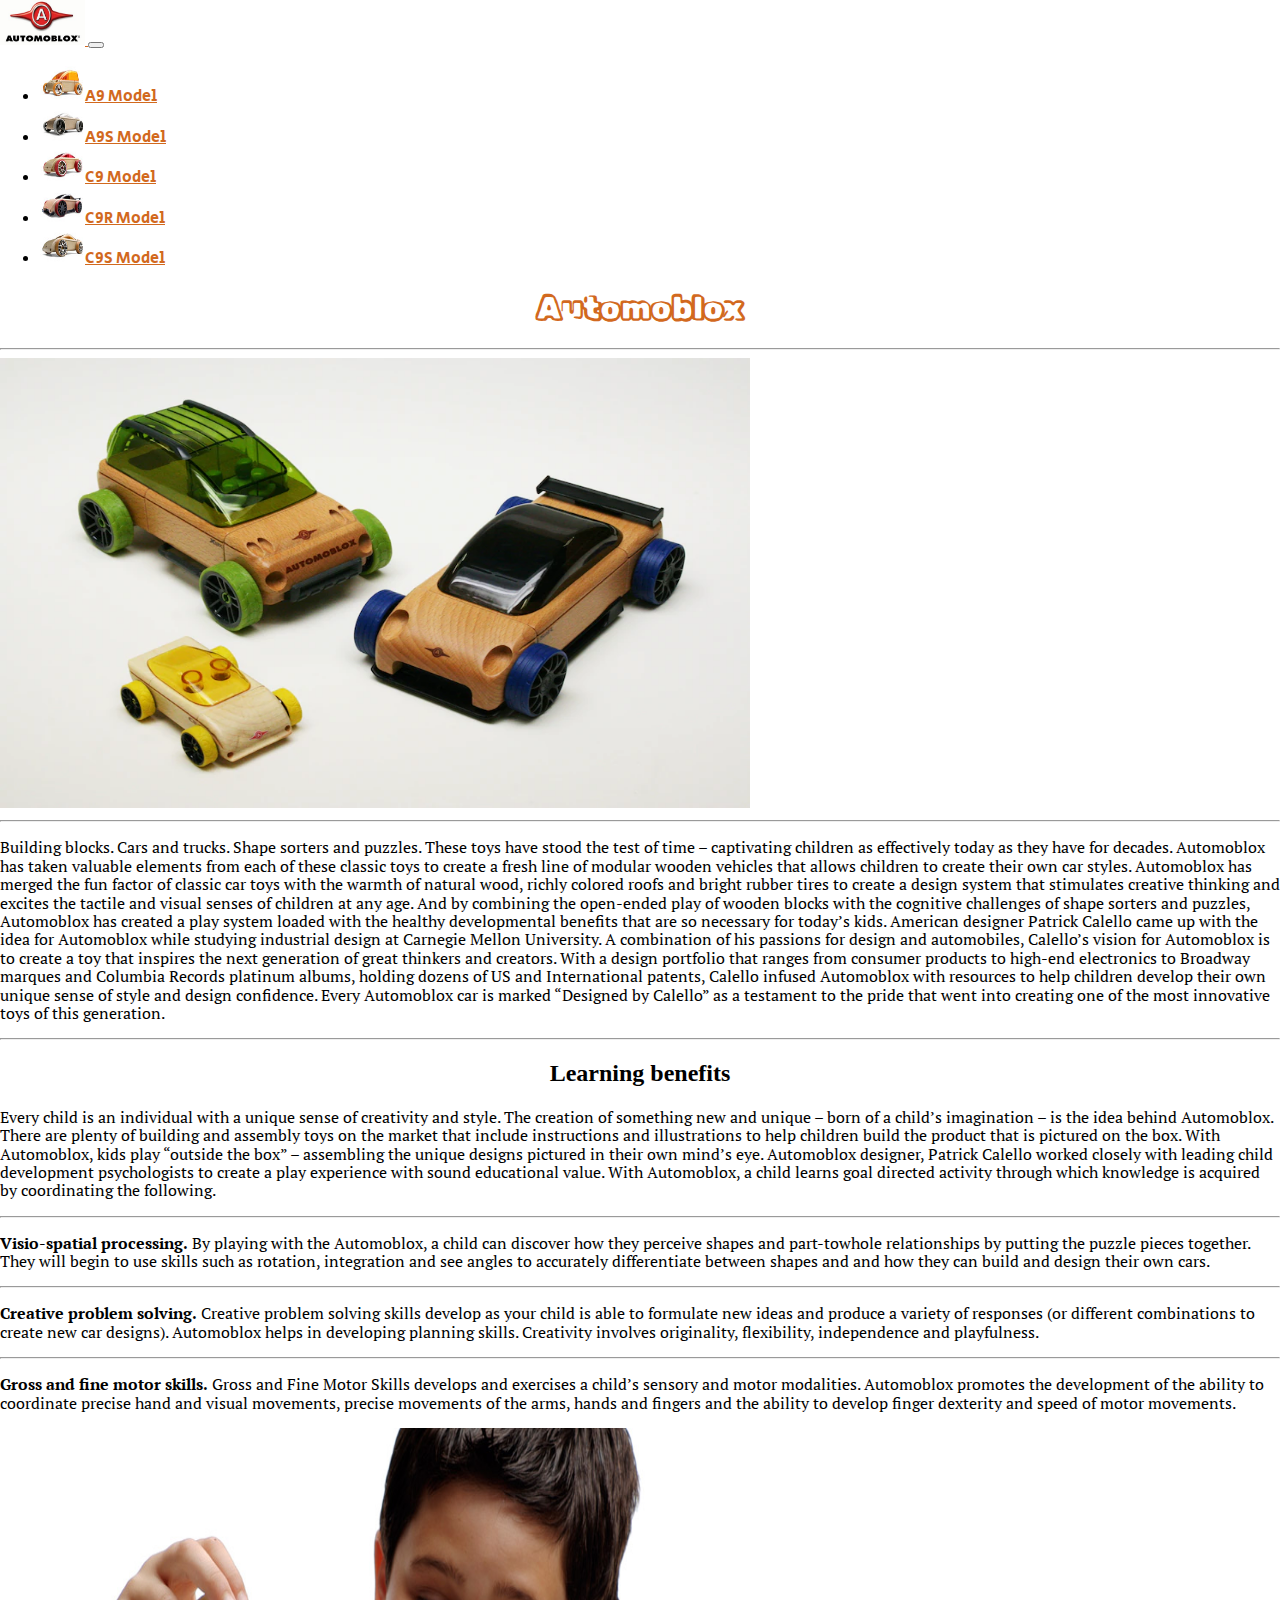
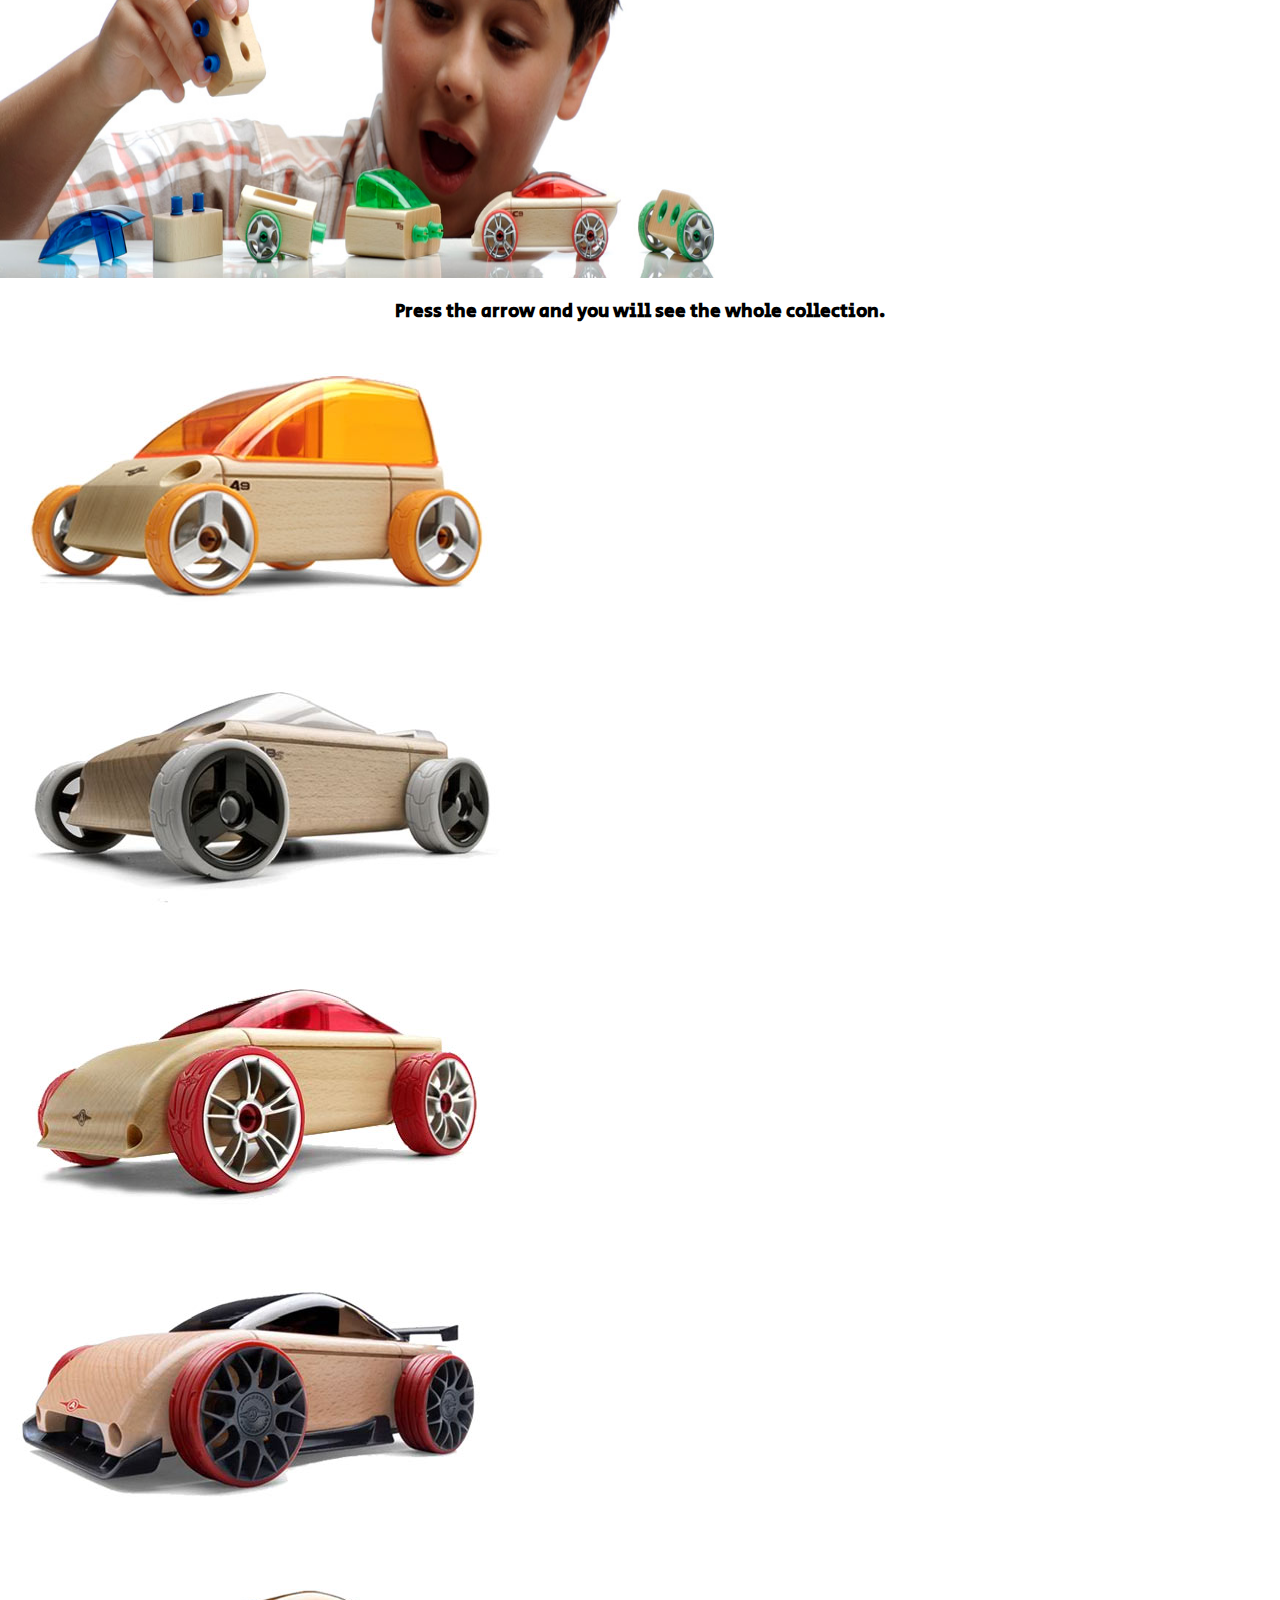
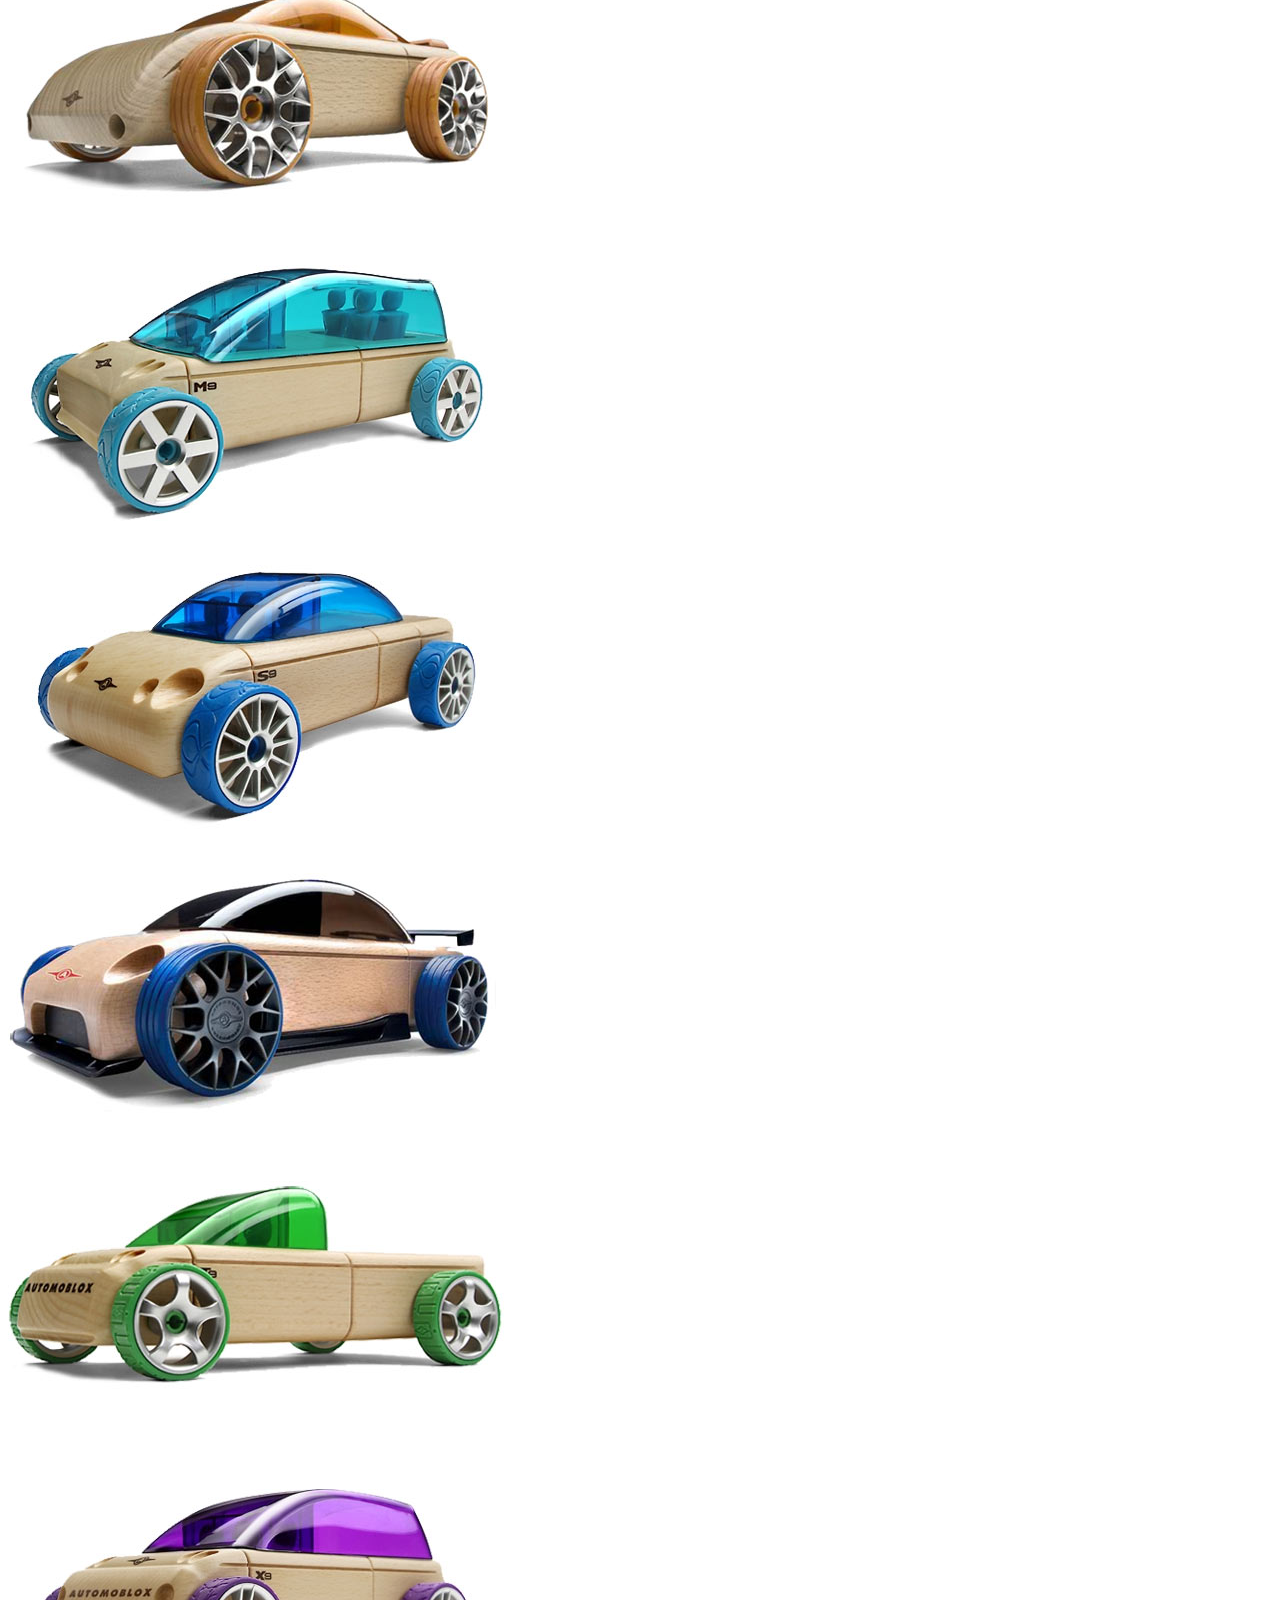
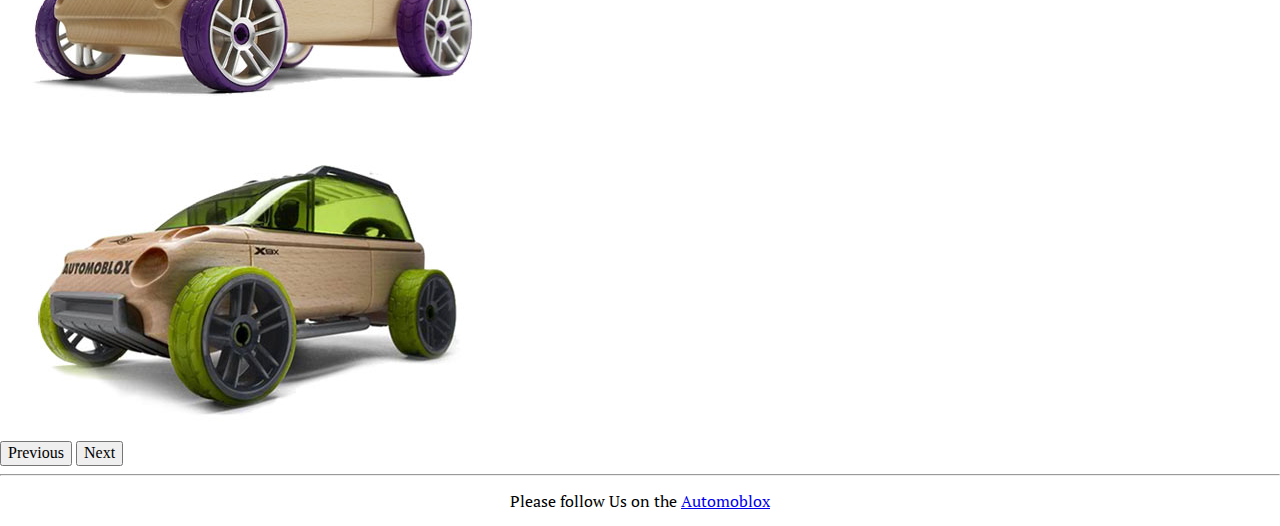
<file: index.html>
<!doctype html>
<html lang="en">
  <head>
    <meta charset="utf-8">
    <meta name="viewport" content="width=device-width, initial-scale=1">
    <title>Automoblox</title>
    <link href="https://cdn.jsdelivr.net/npm/bootstrap@5.2.3/dist/css/bootstrap.min.css" rel="stylesheet" integrity="sha384-rbsA2VBKQhggwzxH7pPCaAqO46MgnOM80zW1RWuH61DGLwZJEdK2Kadq2F9CUG65" crossorigin="anonymous">
    <link rel="stylesheet" href="./css/style.css">
    <link rel="stylesheet" href="./css/normalize.css">
  </head>
  <body>
    <!--Navigation-->
      <nav class="navbar topnav navbar-expand-lg bg-light">
        <div class="container-fluid">
            <a class="navbar-brand" href="index.html">
                <img src="./images/automoblox_logo.jpg" alt="logo" width="85" height="45" class="d-inline-block align-text-top">
            </a>
          <button class="navbar-toggler" type="button" data-bs-toggle="collapse" data-bs-target="#navbarSupportedContent" aria-controls="navbarSupportedContent" aria-expanded="false" aria-label="Toggle navigation">
            <span class="navbar-toggler-icon"></span>
          </button>
          <div class="collapse navbar-collapse" id="navbarSupportedContent">
            <ul class="navbar-nav me-auto mb-2 mb-lg-0">
              <li class="nav-item">
                <a class="navbar-brand" href="index2.html">
                    <img src="./images/a9_small.jpg" alt="a9 small" width="45" height="35" class="d-inline-block align-text-top">A9 Model
                </a>
              </li>
              <li class="nav-item">
                <a class="navbar-brand" href="index3.html">
                    <img src="./images/a9s_small.jpg" alt="a9s small" width="45" height="35" class="d-inline-block align-text-top">A9S Model
                </a>
              </li>
              <li class="nav-item">
                <a class="navbar-brand" href="index4.html">
                    <img src="./images/c9_small.jpg" alt="c9 small" width="45" height="35" class="d-inline-block align-text-top">C9 Model
                </a>
              </li>
              <li class="nav-item">
                <a class="navbar-brand" href="index5.html">
                        <img src="./images/c9r_small.jpg" alt="c9r small" width="45" height="35" class="d-inline-block align-text-top">C9R Model
                </a>
              </li>
              <li class="nav-item">
                <a class="navbar-brand" href="index6.html">
                        <img src="./images/c9s_small.jpg" alt="c9s small" width="45" height="35" class="d-inline-block align-text-top">C9S Model
                </a>
              </li>
            </ul>
          </div>
        </div>
      </nav>
    <main>
      <!--Main container with content-->
        <div class="container">
          <header></header>
              <h1>Automoblox</h1>
          <div class="row">
              <div class="col">
                  <hr>
                  <img id=image1 src="./images/cars.jpeg.webp" alt="cars">
               </div>
               <div class="col">
                   <hr>
                   <p>Building blocks. Cars and trucks. Shape sorters and puzzles. These toys have stood the test of time – captivating children as effectively today as they have for decades.
                    Automoblox has taken valuable elements from each of these classic toys to create a fresh line of modular wooden vehicles that allows children to create their own car styles.
                    Automoblox has merged the fun factor of classic car toys with the warmth of natural wood, richly colored roofs and bright rubber tires to create a design system that stimulates creative thinking and excites the tactile and visual senses of children at any age. And by combining the open-ended play of wooden blocks with the cognitive challenges of shape sorters and puzzles, Automoblox has created a play system loaded with the healthy developmental benefits that are so necessary for today’s kids.
                    
                    American designer Patrick Calello came up with the idea for Automoblox while studying industrial design at Carnegie Mellon University. A combination of his passions for design and automobiles, Calello’s vision for Automoblox is to create a toy that inspires the next generation of great thinkers and creators.
                    With a design portfolio that ranges from consumer products to high-end electronics to Broadway marques and Columbia Records platinum albums, holding dozens of US and International patents, Calello infused Automoblox with resources to help children develop their own unique sense of style and design confidence. Every Automoblox car is marked <q>Designed by Calello</q> as a testament to the pride that went into creating one of the most innovative toys of this generation.</p>

                    <hr>
               </div>
            </div> 
            <h2>Learning benefits</h2>

            <div class="row">
              <div class="col-6">
                  
                  <p>Every child is an individual with a unique sense of creativity and style. The creation of something new and unique – born of a child’s imagination – is the idea behind Automoblox.
                    There are plenty of building and assembly toys on the market that include instructions and illustrations to help children build the product that is pictured on the box. With Automoblox, kids play “outside the box” – assembling the unique designs pictured in their own mind’s eye.
                    
                    Automoblox designer, Patrick Calello worked closely with leading child development psychologists to create a play experience with sound educational value. With Automoblox, a child learns goal directed activity through which knowledge is acquired by coordinating the following.</p>
                    <hr>
                    <p>
                    <strong>Visio-spatial processing.</strong>
                    By playing with the Automoblox, a child can discover how they perceive shapes and part-towhole relationships by putting the puzzle pieces together. They will begin to use skills such as rotation, integration and see angles to accurately differentiate between shapes and and how they can build and design their own cars.</p>
                    <hr>
                    <p>
                    <strong>Creative problem solving.</strong>
                    Creative problem solving skills develop as your child is able to formulate new ideas and produce a variety of responses (or different combinations to create new car designs). Automoblox helps in developing planning skills. Creativity involves originality, flexibility, independence and playfulness.</p>
                    <hr>
                    <p>
                    <strong>Gross and fine motor skills.</strong>
                    Gross and Fine Motor Skills develops and exercises a child’s sensory and motor modalities. Automoblox promotes the development of the ability to coordinate precise hand and visual movements, precise movements of the arms, hands and fingers and the ability to develop finger dexterity and speed of motor movements.</p>
                </div>
        
              <div class="col-6">
                <img id=image2 src="./images/automoblox-kid.jpg" alt="kids">
              </div>
            </div>
            </div><!--.container-->
            <!--Carousel which will appears on each page-->
            <div class="container">
              <h3>Press the arrow and you will see the whole collection.</h3>
            <div id="carouselExampleControls" class="carousel slide" data-bs-ride="carousel">
              <div class="carousel-inner">
                <div class="carousel-item active">
                  <img src="./images/a9_large.jpg" class="d-block w-100" alt="A9">
                </div>
                <div class="carousel-item">
                  <img src="./images/a9s_large.jpg" class="d-block w-100" alt="A9S">
                </div>
                <div class="carousel-item">
                  <img src="./images/c9_large.jpg" class="d-block w-100" alt="C9">
                </div>
                <div class="carousel-item">
                  <img src="./images/c9r_large.jpg" class="d-block w-100" alt="C9R">
                </div>
                <div class="carousel-item">
                  <img src="./images/c9s_large.jpg" class="d-block w-100" alt="C9S">
                </div>
                <div class="carousel-item">
                  <img src="./images/m9_large.jpg" class="d-block w-100" alt="M9">
                </div>
                <div class="carousel-item">
                  <img src="./images/s9_large.jpg" class="d-block w-100" alt="S9">
                </div>
                <div class="carousel-item">
                  <img src="./images/s9r_large.jpg" class="d-block w-100" alt="S9R">
                </div>
                <div class="carousel-item">
                  <img src="./images/t9_large.jpg" class="d-block w-100" alt="T9">
                </div>
                <div class="carousel-item">
                  <img src="./images/x9_large.jpg" class="d-block w-100" alt="X9">
                </div>
                <div class="carousel-item">
                  <img src="./images/x9x_large.jpg" class="d-block w-100" alt="X9X">
                </div>
              </div>
              <button class="carousel-control-prev" type="button" data-bs-target="#carouselExampleControls" data-bs-slide="prev">
                <span class="carousel-control-prev-icon" aria-hidden="true"></span>
                <span class="visually-hidden">Previous</span>
              </button>
              <button class="carousel-control-next" type="button" data-bs-target="#carouselExampleControls" data-bs-slide="next">
                <span class="carousel-control-next-icon" aria-hidden="true"></span>
                <span class="visually-hidden">Next</span>
              </button>
            </div>
          </div>
    </main> 
    <!--Footer-->
    <footer>
      <hr>
      <p>Please follow Us on the <a href="https://www.brembo.com/en/company/news/automoblox">Automoblox</a></p>
    </footer>  
    <script src="https://cdn.jsdelivr.net/npm/bootstrap@5.2.3/dist/js/bootstrap.bundle.min.js" integrity="sha384-kenU1KFdBIe4zVF0s0G1M5b4hcpxyD9F7jL+jjXkk+Q2h455rYXK/7HAuoJl+0I4" crossorigin="anonymous"></script>
  </body>
</html>
</file>
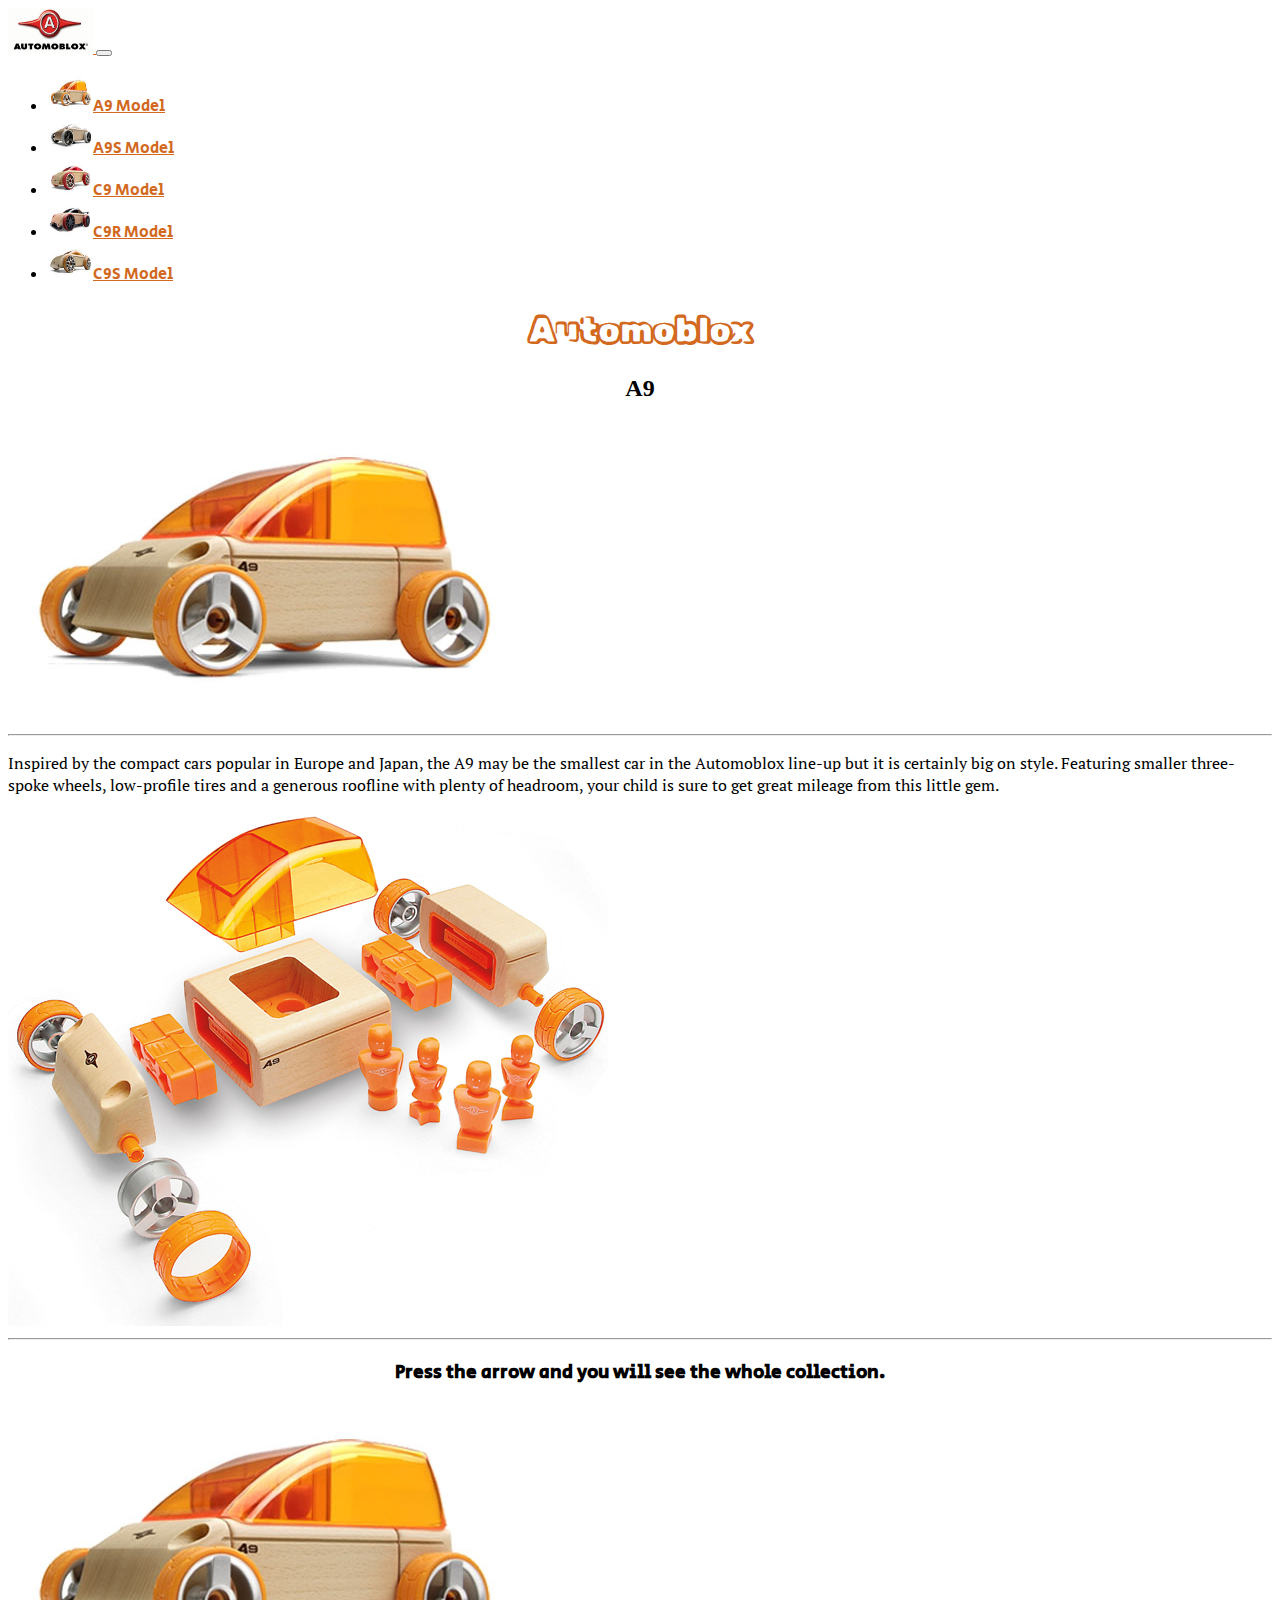
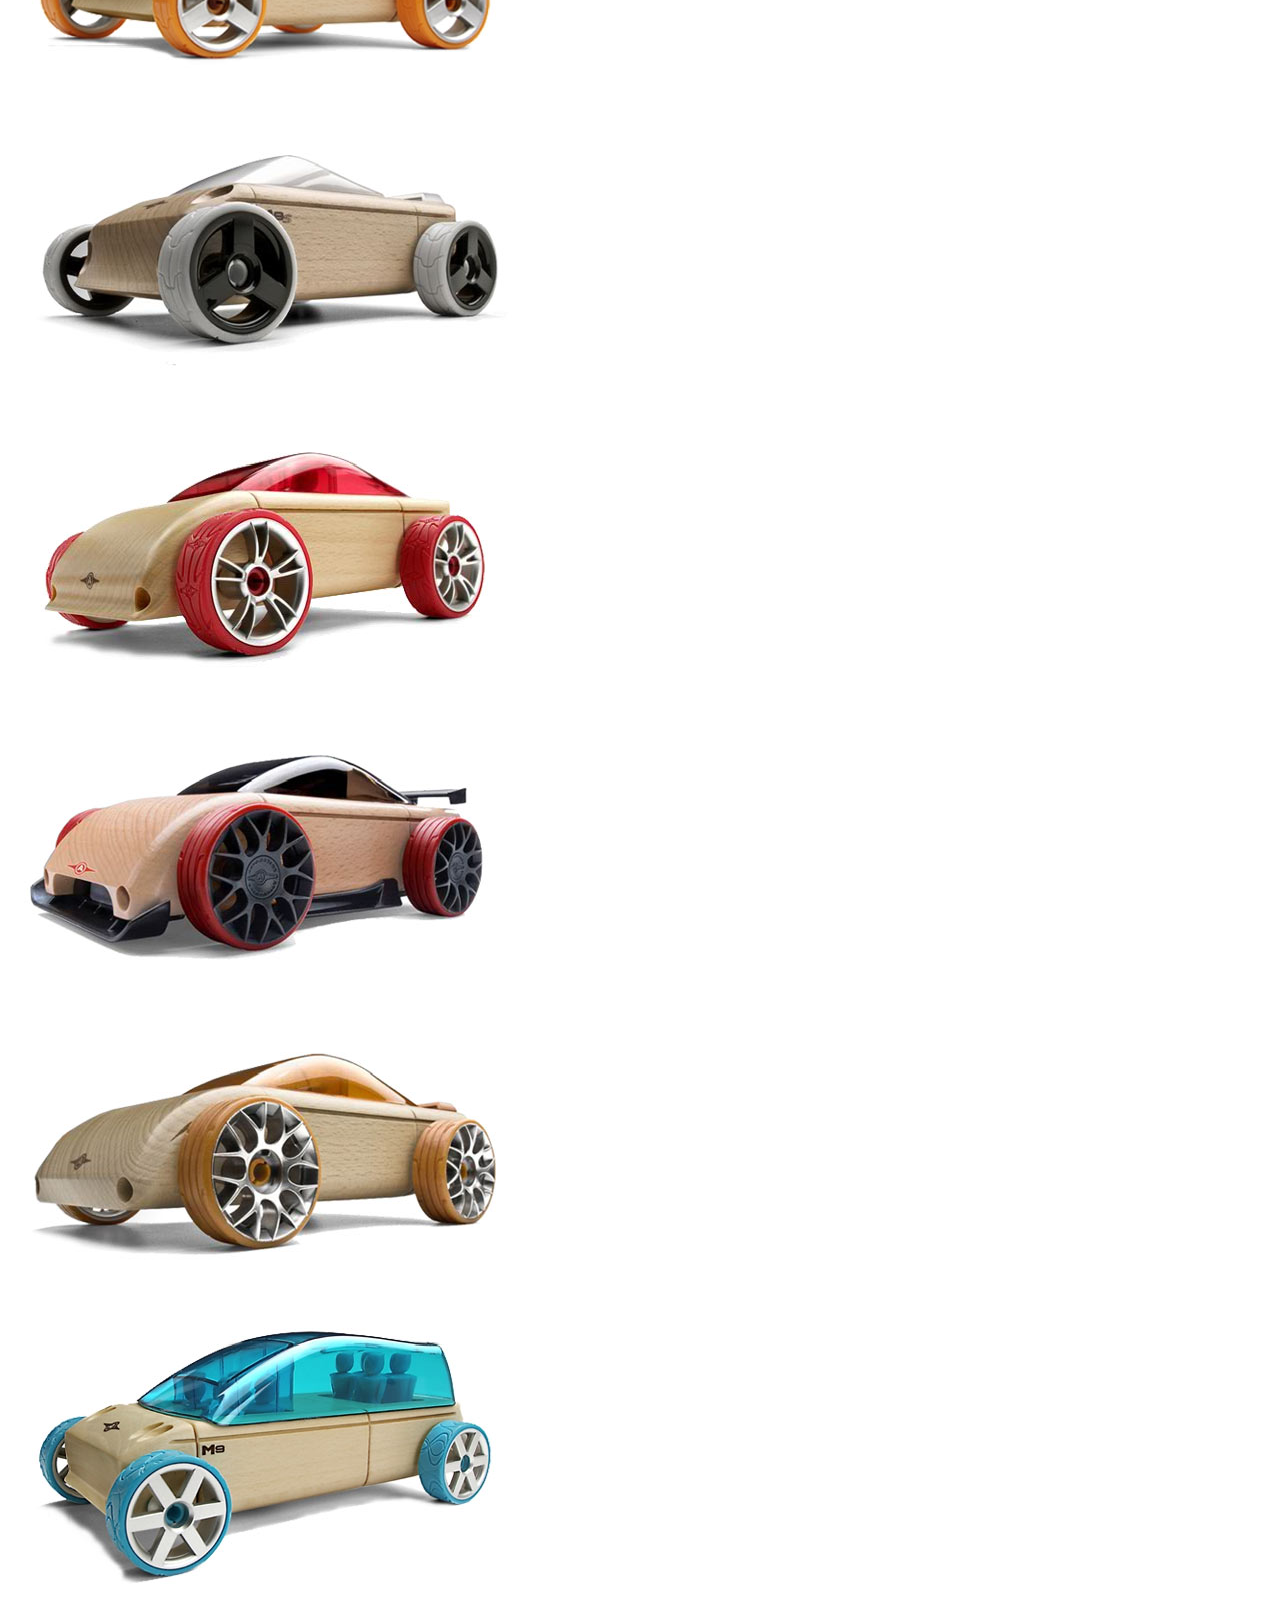
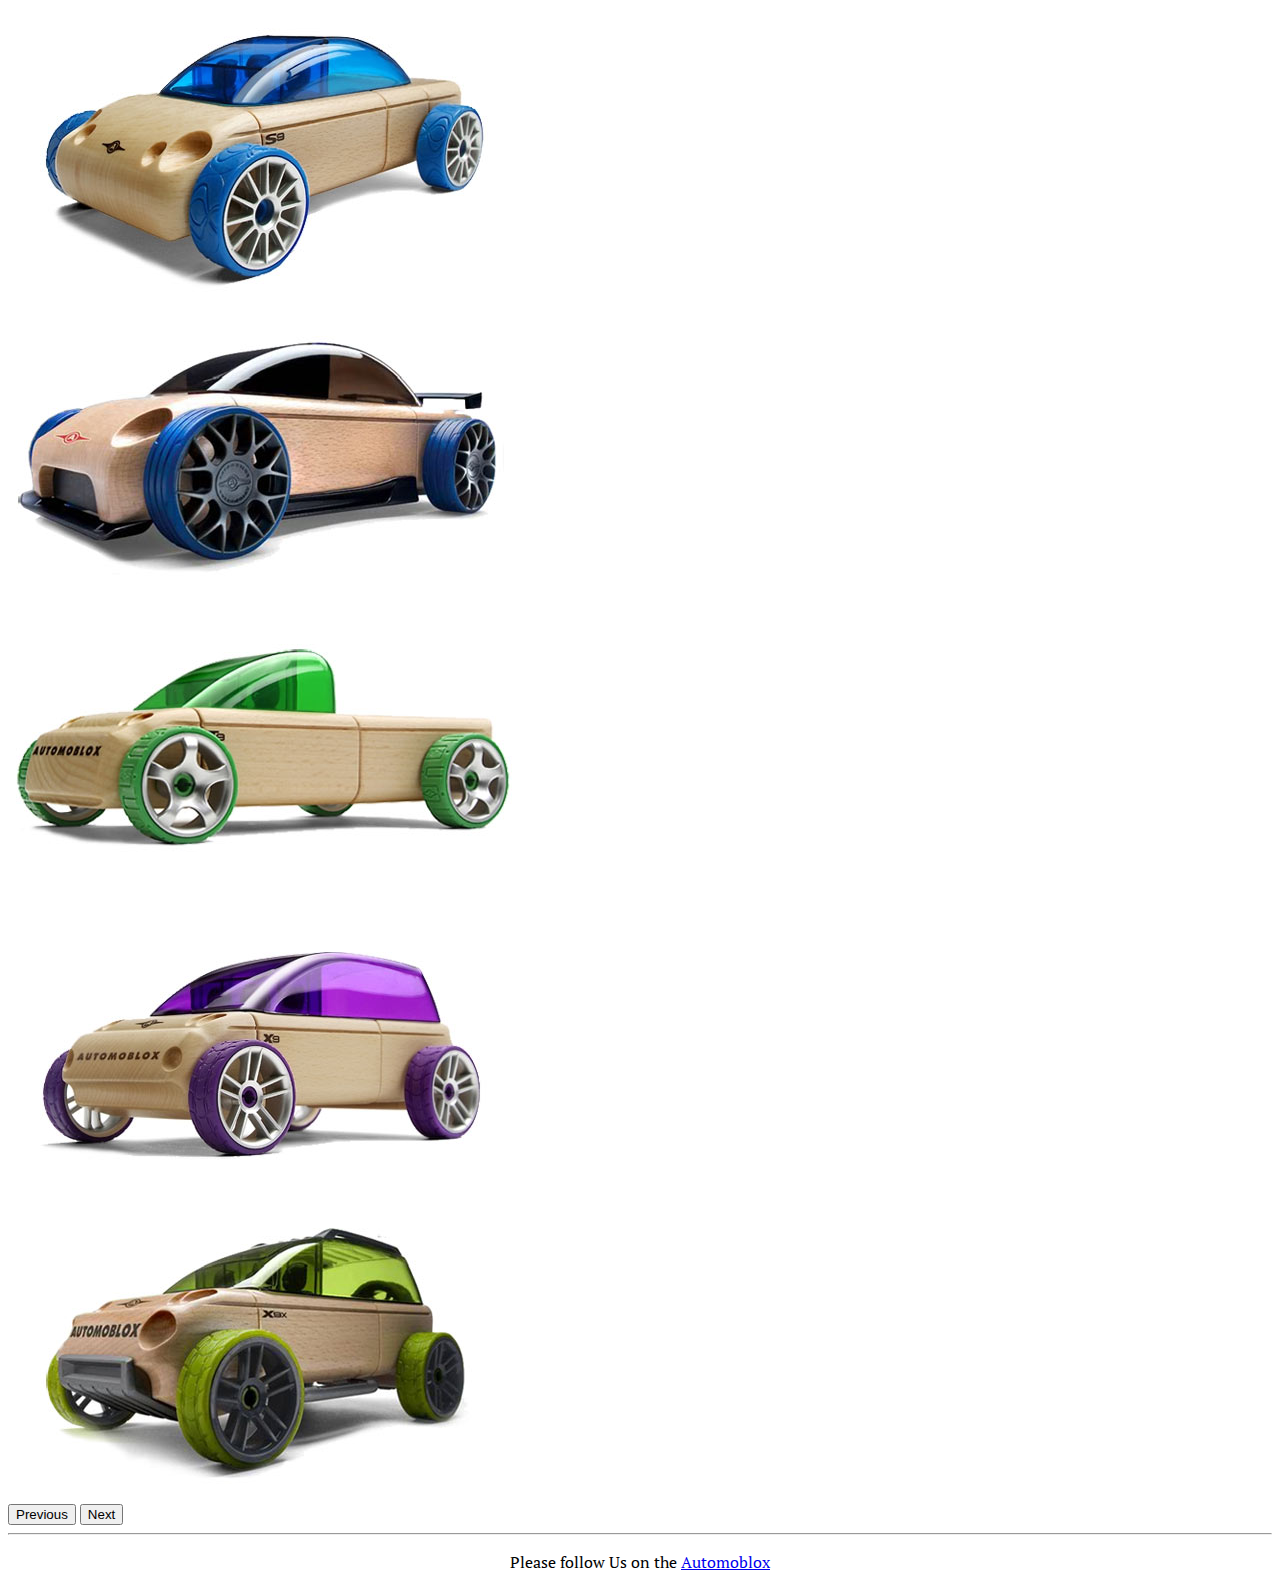
<file: index2.html>
<!doctype html>
<html lang="en">
  <head>
    <meta charset="utf-8">
    <meta name="viewport" content="width=device-width, initial-scale=1">
    <title>Automoblox</title>
    <link href="https://cdn.jsdelivr.net/npm/bootstrap@5.2.3/dist/css/bootstrap.min.css" rel="stylesheet" integrity="sha384-rbsA2VBKQhggwzxH7pPCaAqO46MgnOM80zW1RWuH61DGLwZJEdK2Kadq2F9CUG65" crossorigin="anonymous">
    <link rel="stylesheet" href="./css/style.css">
  </head>
  <body>
    <!--Navigation-->
      <nav class="navbar topnav navbar-expand-lg bg-light">
        <div class="container-fluid">
            <a class="navbar-brand" href="index.html">
                <img src="./images/automoblox_logo.jpg" alt="logo" width="85" height="45" class="d-inline-block align-text-top">
              </a>
          <button class="navbar-toggler" type="button" data-bs-toggle="collapse" data-bs-target="#navbarSupportedContent" aria-controls="navbarSupportedContent" aria-expanded="false" aria-label="Toggle navigation">
            <span class="navbar-toggler-icon"></span>
          </button>
          <div class="collapse navbar-collapse" id="navbarSupportedContent">
            <ul class="navbar-nav me-auto mb-2 mb-lg-0">
              <li class="nav-item">
                <a class="navbar-brand" href="index2.html">
                    <img src="./images/a9_small.jpg" alt="a9 small" width="45" height="35" class="d-inline-block align-text-top">A9 Model
                </a>
              </li>
              <li class="nav-item">
                <a class="navbar-brand" href="index3.html">
                    <img src="./images/a9s_small.jpg" alt="a9s small" width="45" height="35" class="d-inline-block align-text-top">A9S Model
                </a>
              </li>
              <li class="nav-item">
                <a class="navbar-brand" href="index4.html">
                    <img src="./images/c9_small.jpg" alt="c9 small" width="45" height="35" class="d-inline-block align-text-top">C9 Model
                </a>
              </li>
              <li class="nav-item">
                <a class="navbar-brand" href="index5.html">
                        <img src="./images/c9r_small.jpg" alt="c9r small" width="45" height="35" class="d-inline-block align-text-top">C9R Model
                </a>
              </li>
              <li class="nav-item">
                <a class="navbar-brand" href="index6.html">
                        <img src="./images/c9s_small.jpg" alt="c9s small" width="45" height="35" class="d-inline-block align-text-top">C9S Model
                </a>
              </li>
            </ul>
          </div>
        </div>
      </nav>
<!--Main element with main content-->
    <main>
        <div class="container">
          <header></header>
              <h1>Automoblox</h1>
          <div class="row">
              <div class="col">
                  <h2>A9</h2>
                  <img src="./images/a9_large.jpg" alt="A9">
               </div>
               <div class="col">
                   <hr>
                   <p>Inspired by the compact cars popular in Europe and Japan, the A9 may be the smallest car in the Automoblox line-up but it is certainly big on style. Featuring smaller three-spoke wheels, low-profile tires and a generous roofline with plenty of headroom, your child is sure to get great mileage from this little gem.</p>
                   <img src="./images/a9-details.jpg" alt="A9">
                   <hr>
               </div>
            </div> 
            <div class="container">
              <h3>Press the arrow and you will see the whole collection.</h3>
              <div id="carouselExampleControls" class="carousel slide" data-bs-ride="carousel">
                <div class="carousel-inner">
                  <div class="carousel-item active">
                    <img src="./images/a9_large.jpg" class="d-block w-100" alt="A9">
                  </div>
                  <div class="carousel-item">
                    <img src="./images/a9s_large.jpg" class="d-block w-100" alt="A9S">
                  </div>
                  <div class="carousel-item">
                    <img src="./images/c9_large.jpg" class="d-block w-100" alt="C9">
                  </div>
                  <div class="carousel-item">
                    <img src="./images/c9r_large.jpg" class="d-block w-100" alt="C9R">
                  </div>
                  <div class="carousel-item">
                    <img src="./images/c9s_large.jpg" class="d-block w-100" alt="C9S">
                  </div>
                  <div class="carousel-item">
                    <img src="./images/m9_large.jpg" class="d-block w-100" alt="M9">
                  </div>
                  <div class="carousel-item">
                    <img src="./images/s9_large.jpg" class="d-block w-100" alt="S9">
                  </div>
                  <div class="carousel-item">
                    <img src="./images/s9r_large.jpg" class="d-block w-100" alt="S9R">
                  </div>
                  <div class="carousel-item">
                    <img src="./images/t9_large.jpg" class="d-block w-100" alt="T9">
                  </div>
                  <div class="carousel-item">
                    <img src="./images/x9_large.jpg" class="d-block w-100" alt="X9">
                  </div>
                  <div class="carousel-item">
                    <img src="./images/x9x_large.jpg" class="d-block w-100" alt="X9X">
                  </div>
                </div>
                <button class="carousel-control-prev" type="button" data-bs-target="#carouselExampleControls" data-bs-slide="prev">
                  <span class="carousel-control-prev-icon" aria-hidden="true"></span>
                  <span class="visually-hidden">Previous</span>
                </button>
                <button class="carousel-control-next" type="button" data-bs-target="#carouselExampleControls" data-bs-slide="next">
                  <span class="carousel-control-next-icon" aria-hidden="true"></span>
                  <span class="visually-hidden">Next</span>
                </button>
              </div>
            </div>
            </div>
    </main>
    <!--Footer-->
    <footer>
      <hr>
      <p>Please follow Us on the <a href="https://www.brembo.com/en/company/news/automoblox">Automoblox</a></p>
    </footer>    
    <script src="https://cdn.jsdelivr.net/npm/bootstrap@5.2.3/dist/js/bootstrap.bundle.min.js" integrity="sha384-kenU1KFdBIe4zVF0s0G1M5b4hcpxyD9F7jL+jjXkk+Q2h455rYXK/7HAuoJl+0I4" crossorigin="anonymous"></script>
  </body>
</html>
</file>
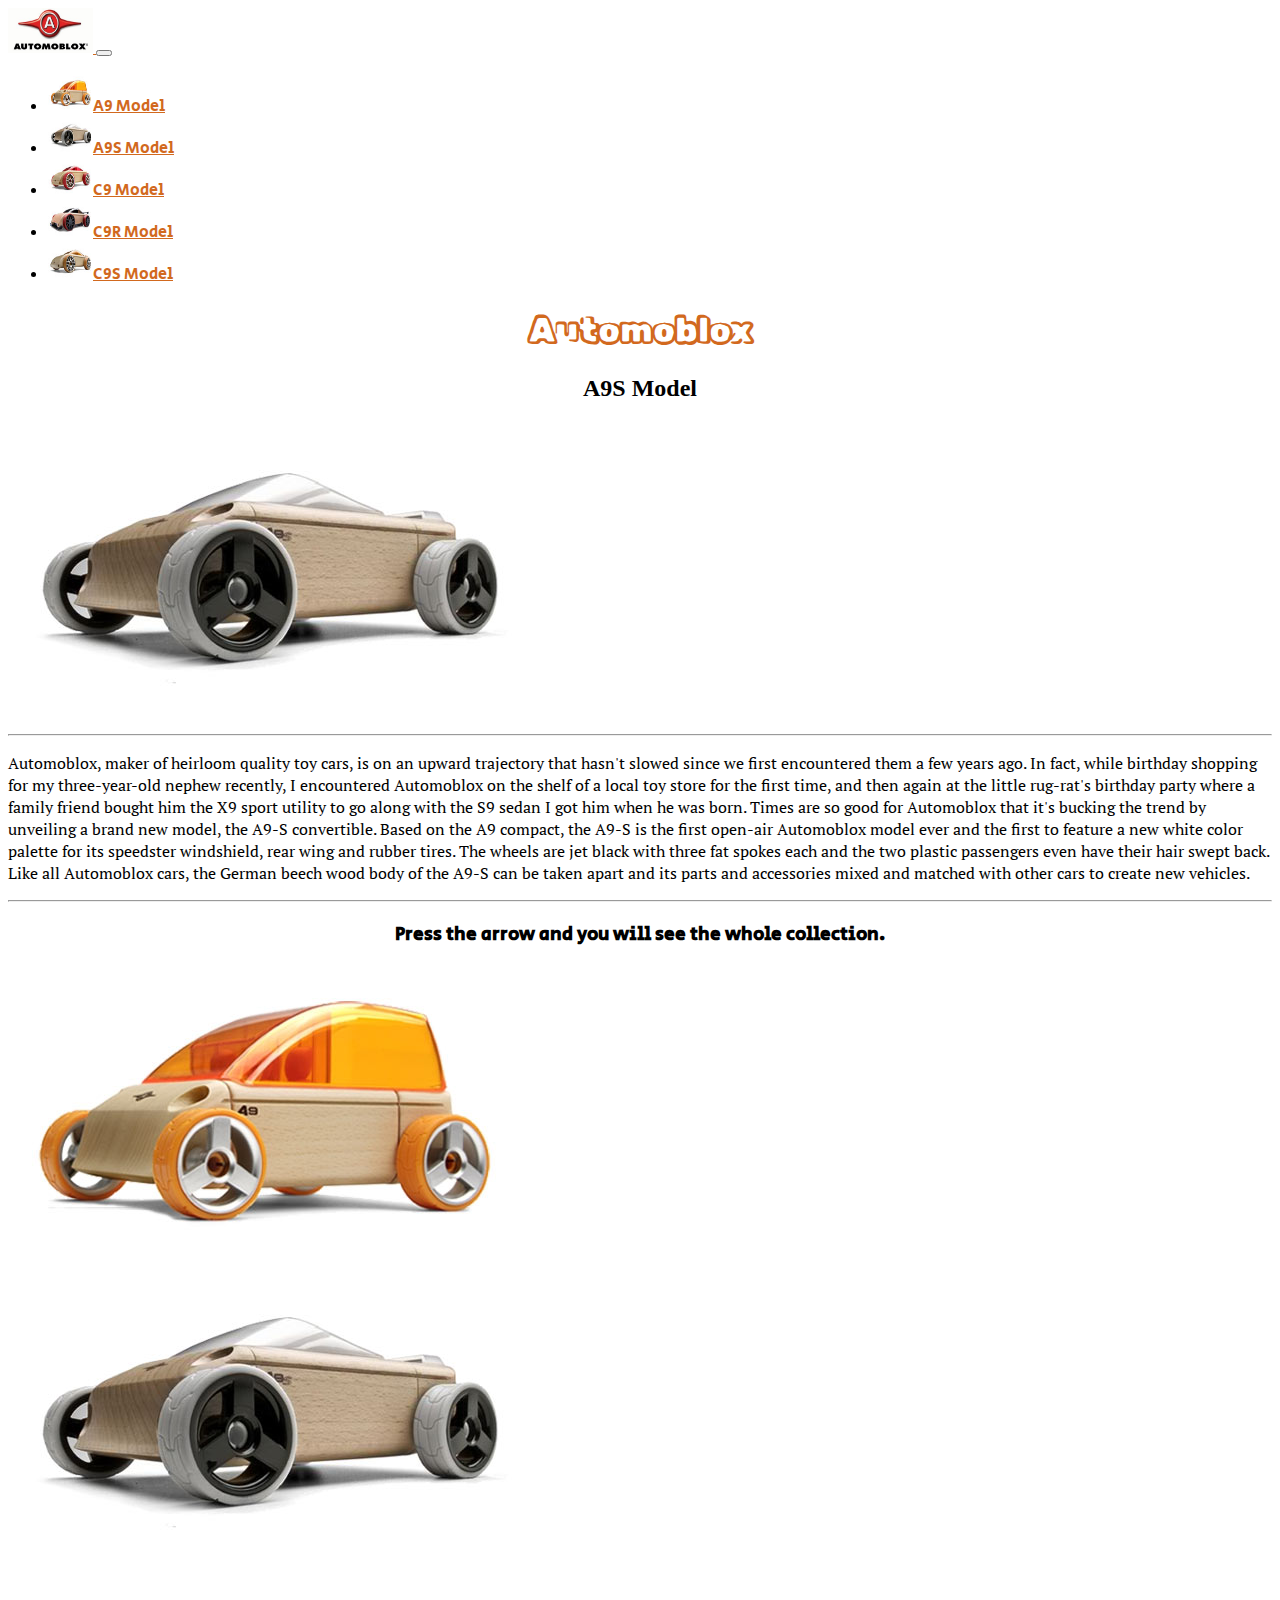
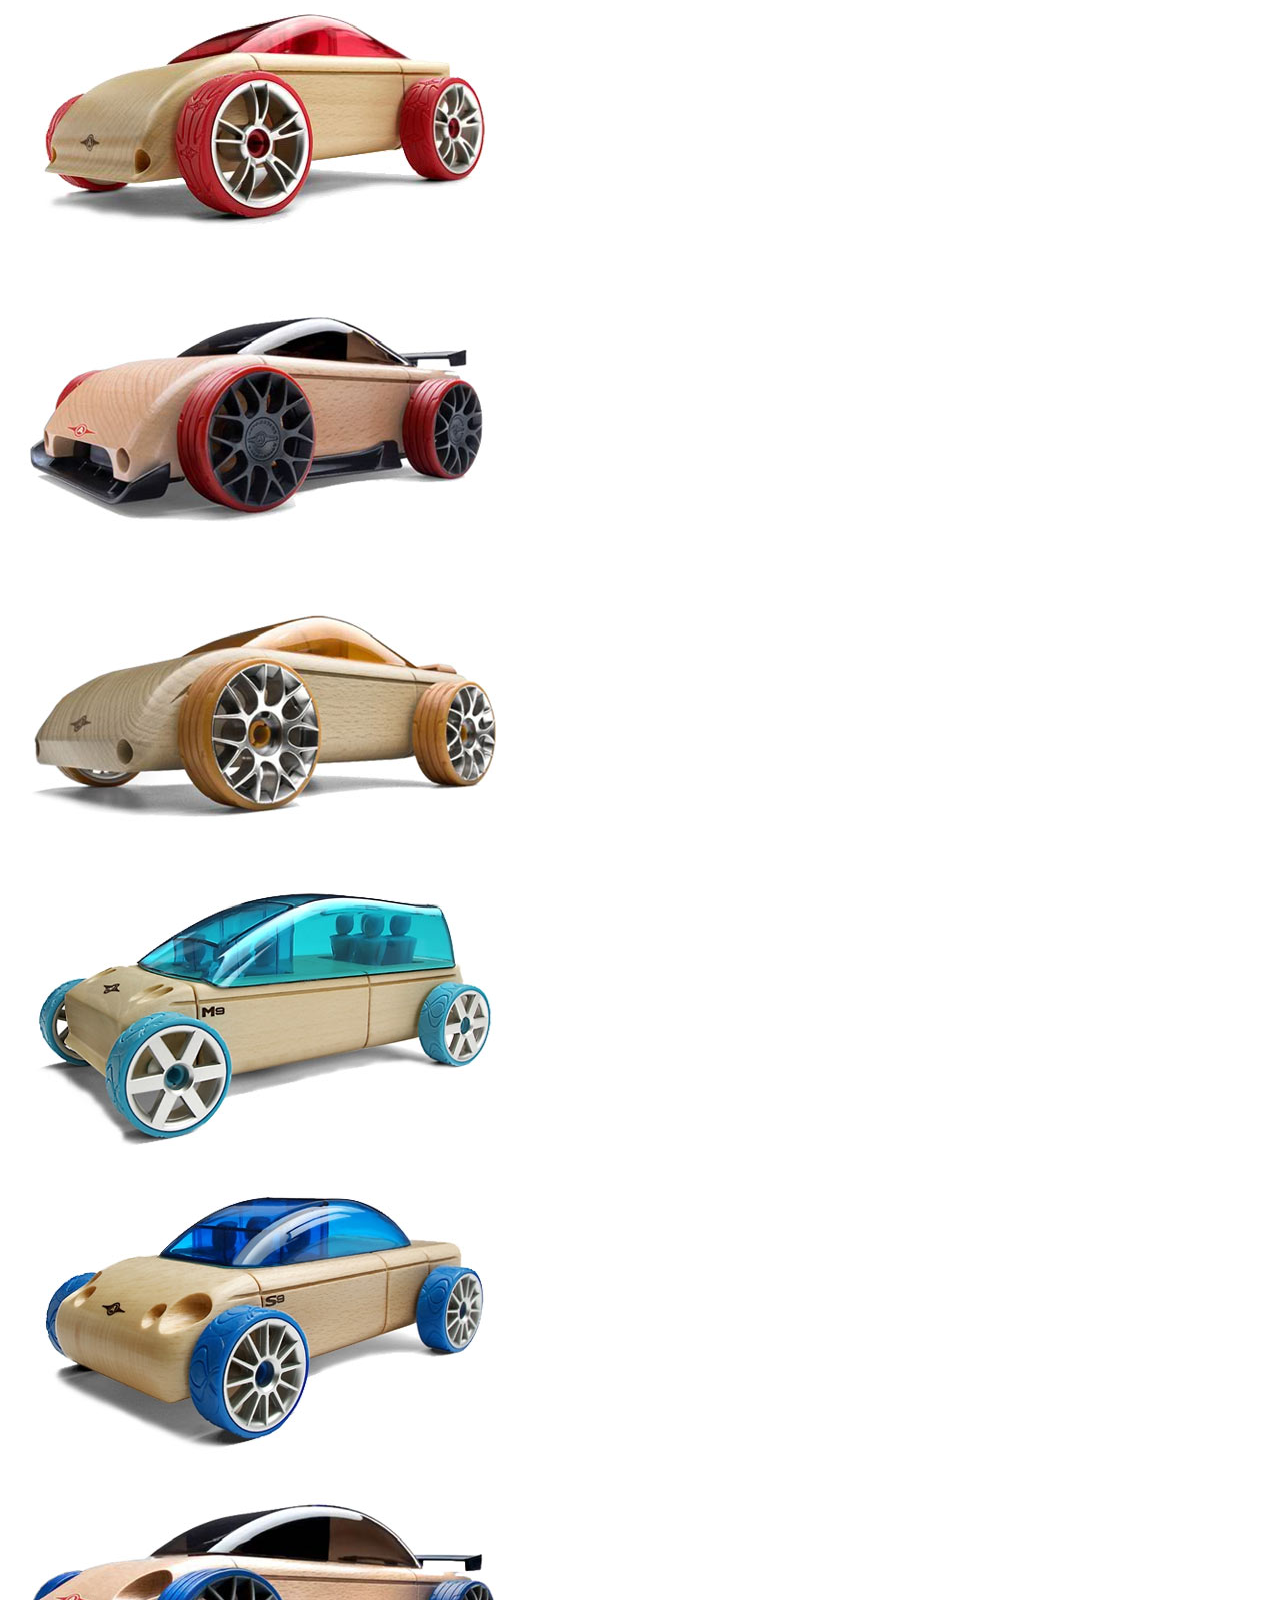
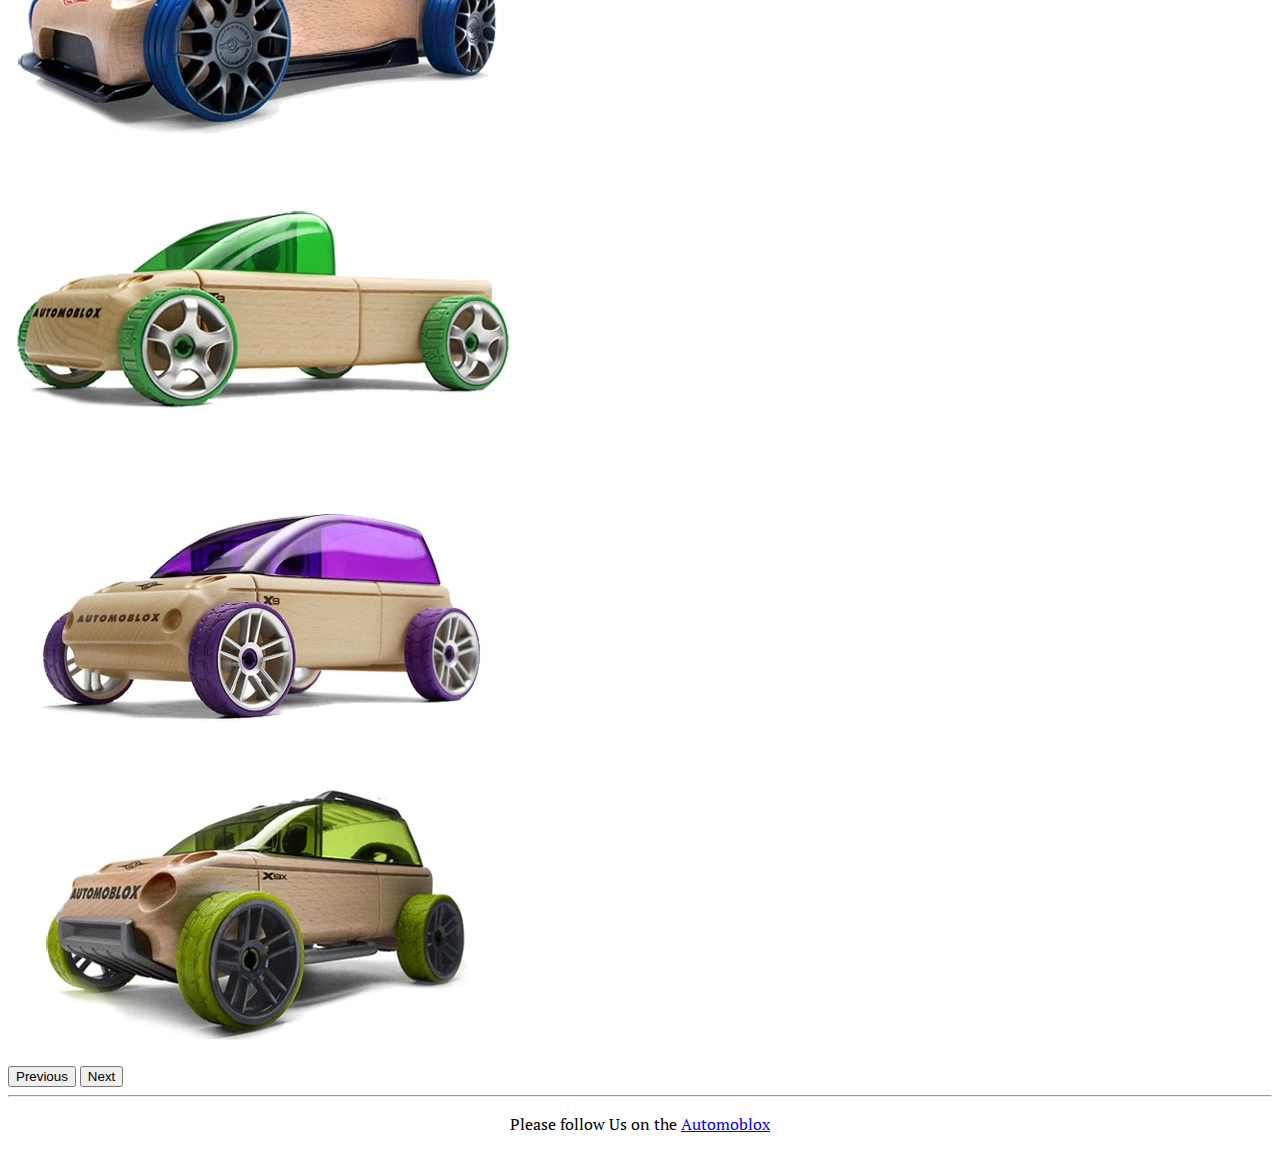
<file: index3.html>
<!doctype html>
<html lang="en">
  <head>
    <meta charset="utf-8">
    <meta name="viewport" content="width=device-width, initial-scale=1">
    <title>Automoblox</title>
    <link href="https://cdn.jsdelivr.net/npm/bootstrap@5.2.3/dist/css/bootstrap.min.css" rel="stylesheet" integrity="sha384-rbsA2VBKQhggwzxH7pPCaAqO46MgnOM80zW1RWuH61DGLwZJEdK2Kadq2F9CUG65" crossorigin="anonymous">
    <link rel="stylesheet" href="./css/style.css">
  </head>
  <body>
    <!--Navigation-->
      <nav class="navbar topnav navbar-expand-lg bg-light">
        <div class="container-fluid">
            <a class="navbar-brand" href="index.html">
                <img src="./images/automoblox_logo.jpg" alt="logo" width="85" height="45" class="d-inline-block align-text-top">
              </a>
          <button class="navbar-toggler" type="button" data-bs-toggle="collapse" data-bs-target="#navbarSupportedContent" aria-controls="navbarSupportedContent" aria-expanded="false" aria-label="Toggle navigation">
            <span class="navbar-toggler-icon"></span>
          </button>
          <div class="collapse navbar-collapse" id="navbarSupportedContent">
            <ul class="navbar-nav me-auto mb-2 mb-lg-0">
              <li class="nav-item">
                <a class="navbar-brand" href="index2.html">
                    <img src="./images/a9_small.jpg" alt="a9 small" width="45" height="35" class="d-inline-block align-text-top">A9 Model
                </a>
              </li>
              <li class="nav-item">
                <a class="navbar-brand" href="index3.html">
                    <img src="./images/a9s_small.jpg" alt="a9s small" width="45" height="35" class="d-inline-block align-text-top">A9S Model
                </a>
              </li>
              <li class="nav-item">
                <a class="navbar-brand" href="index4.html">
                    <img src="./images/c9_small.jpg" alt="c9 small" width="45" height="35" class="d-inline-block align-text-top">C9 Model
                </a>
              </li>
              <li class="nav-item">
                <a class="navbar-brand" href="index5.html">
                        <img src="./images/c9r_small.jpg" alt="c9r small" width="45" height="35" class="d-inline-block align-text-top">C9R Model
                </a>
              </li>
              <li class="nav-item">
                <a class="navbar-brand" href="index6.html">
                        <img src="./images/c9s_small.jpg" alt="c9s small" width="45" height="35" class="d-inline-block align-text-top">C9S Model
                </a>
              </li>
            </ul>
          </div>
        </div>
      </nav>
    <!--Main content-->
    <main>
        <div class="container">
          <header></header>
              <h1>Automoblox</h1>
          <div class="row">
              <div class="col">
                  <h2>A9S Model</h2>
                  <img src="./images/a9s_large.jpg" alt="A9S">
               </div>
               <div class="col">
                   <hr>
                   <p>Automoblox, maker of heirloom quality toy cars, is on an upward trajectory that hasn't slowed since we first encountered them a few years ago. In fact, while birthday shopping for my three-year-old nephew recently, I encountered Automoblox on the shelf of a local toy store for the first time, and then again at the little rug-rat's birthday party where a family friend bought him the X9 sport utility to go along with the S9 sedan I got him when he was born.

                    Times are so good for Automoblox that it's bucking the trend by unveiling a brand new model, the A9-S convertible. Based on the A9 compact, the A9-S is the first open-air Automoblox model ever and the first to feature a new white color palette for its speedster windshield, rear wing and rubber tires. The wheels are jet black with three fat spokes each and the two plastic passengers even have their hair swept back. Like all Automoblox cars, the German beech wood body of the A9-S can be taken apart and its parts and accessories mixed and matched with other cars to create new vehicles.</p>
                   <hr>
               </div>
            </div> 
            <!--Carousel-->
            <div class="container">
              <h3>Press the arrow and you will see the whole collection.</h3>
            <div id="carouselExampleControls" class="carousel slide" data-bs-ride="carousel">
              <div class="carousel-inner">
                <div class="carousel-item active">
                  <img src="./images/a9_large.jpg" class="d-block w-100" alt="A9">
                </div>
                <div class="carousel-item">
                  <img src="./images/a9s_large.jpg" class="d-block w-100" alt="A9S">
                </div>
                <div class="carousel-item">
                  <img src="./images/c9_large.jpg" class="d-block w-100" alt="C9">
                </div>
                <div class="carousel-item">
                  <img src="./images/c9r_large.jpg" class="d-block w-100" alt="C9R">
                </div>
                <div class="carousel-item">
                  <img src="./images/c9s_large.jpg" class="d-block w-100" alt="C9S">
                </div>
                <div class="carousel-item">
                  <img src="./images/m9_large.jpg" class="d-block w-100" alt="M9">
                </div>
                <div class="carousel-item">
                  <img src="./images/s9_large.jpg" class="d-block w-100" alt="S9">
                </div>
                <div class="carousel-item">
                  <img src="./images/s9r_large.jpg" class="d-block w-100" alt="S9R">
                </div>
                <div class="carousel-item">
                  <img src="./images/t9_large.jpg" class="d-block w-100" alt="T9">
                </div>
                <div class="carousel-item">
                  <img src="./images/x9_large.jpg" class="d-block w-100" alt="X9">
                </div>
                <div class="carousel-item">
                  <img src="./images/x9x_large.jpg" class="d-block w-100" alt="X9X">
                </div>
              </div>
              <button class="carousel-control-prev" type="button" data-bs-target="#carouselExampleControls" data-bs-slide="prev">
                <span class="carousel-control-prev-icon" aria-hidden="true"></span>
                <span class="visually-hidden">Previous</span>
              </button>
              <button class="carousel-control-next" type="button" data-bs-target="#carouselExampleControls" data-bs-slide="next">
                <span class="carousel-control-next-icon" aria-hidden="true"></span>
                <span class="visually-hidden">Next</span>
              </button>
            </div>
          </div>
          </div>
    </main>  
    <!--footer-->
    <footer>
      <hr>
      <p>Please follow Us on the <a href="https://www.brembo.com/en/company/news/automoblox">Automoblox</a></p>
    </footer> 
    <script src="https://cdn.jsdelivr.net/npm/bootstrap@5.2.3/dist/js/bootstrap.bundle.min.js" integrity="sha384-kenU1KFdBIe4zVF0s0G1M5b4hcpxyD9F7jL+jjXkk+Q2h455rYXK/7HAuoJl+0I4" crossorigin="anonymous"></script>
  </body>
</html>
</file>
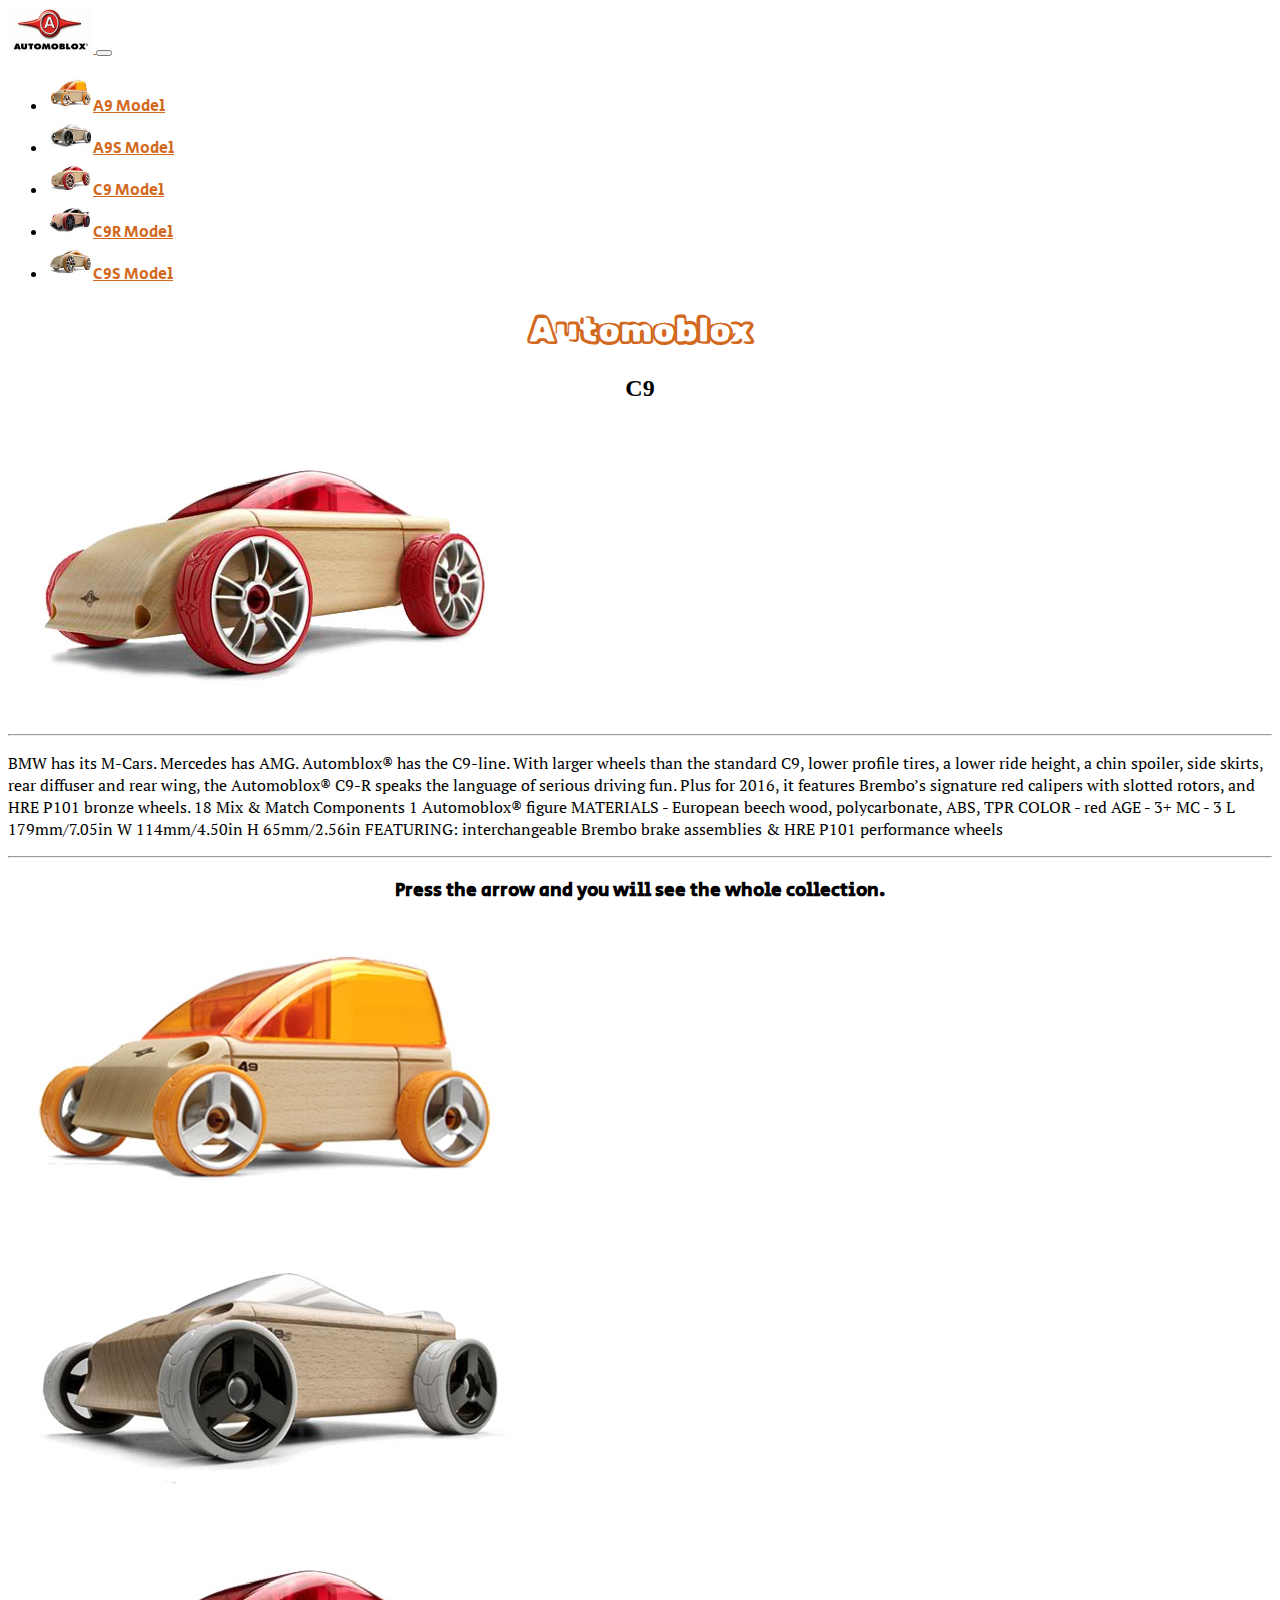
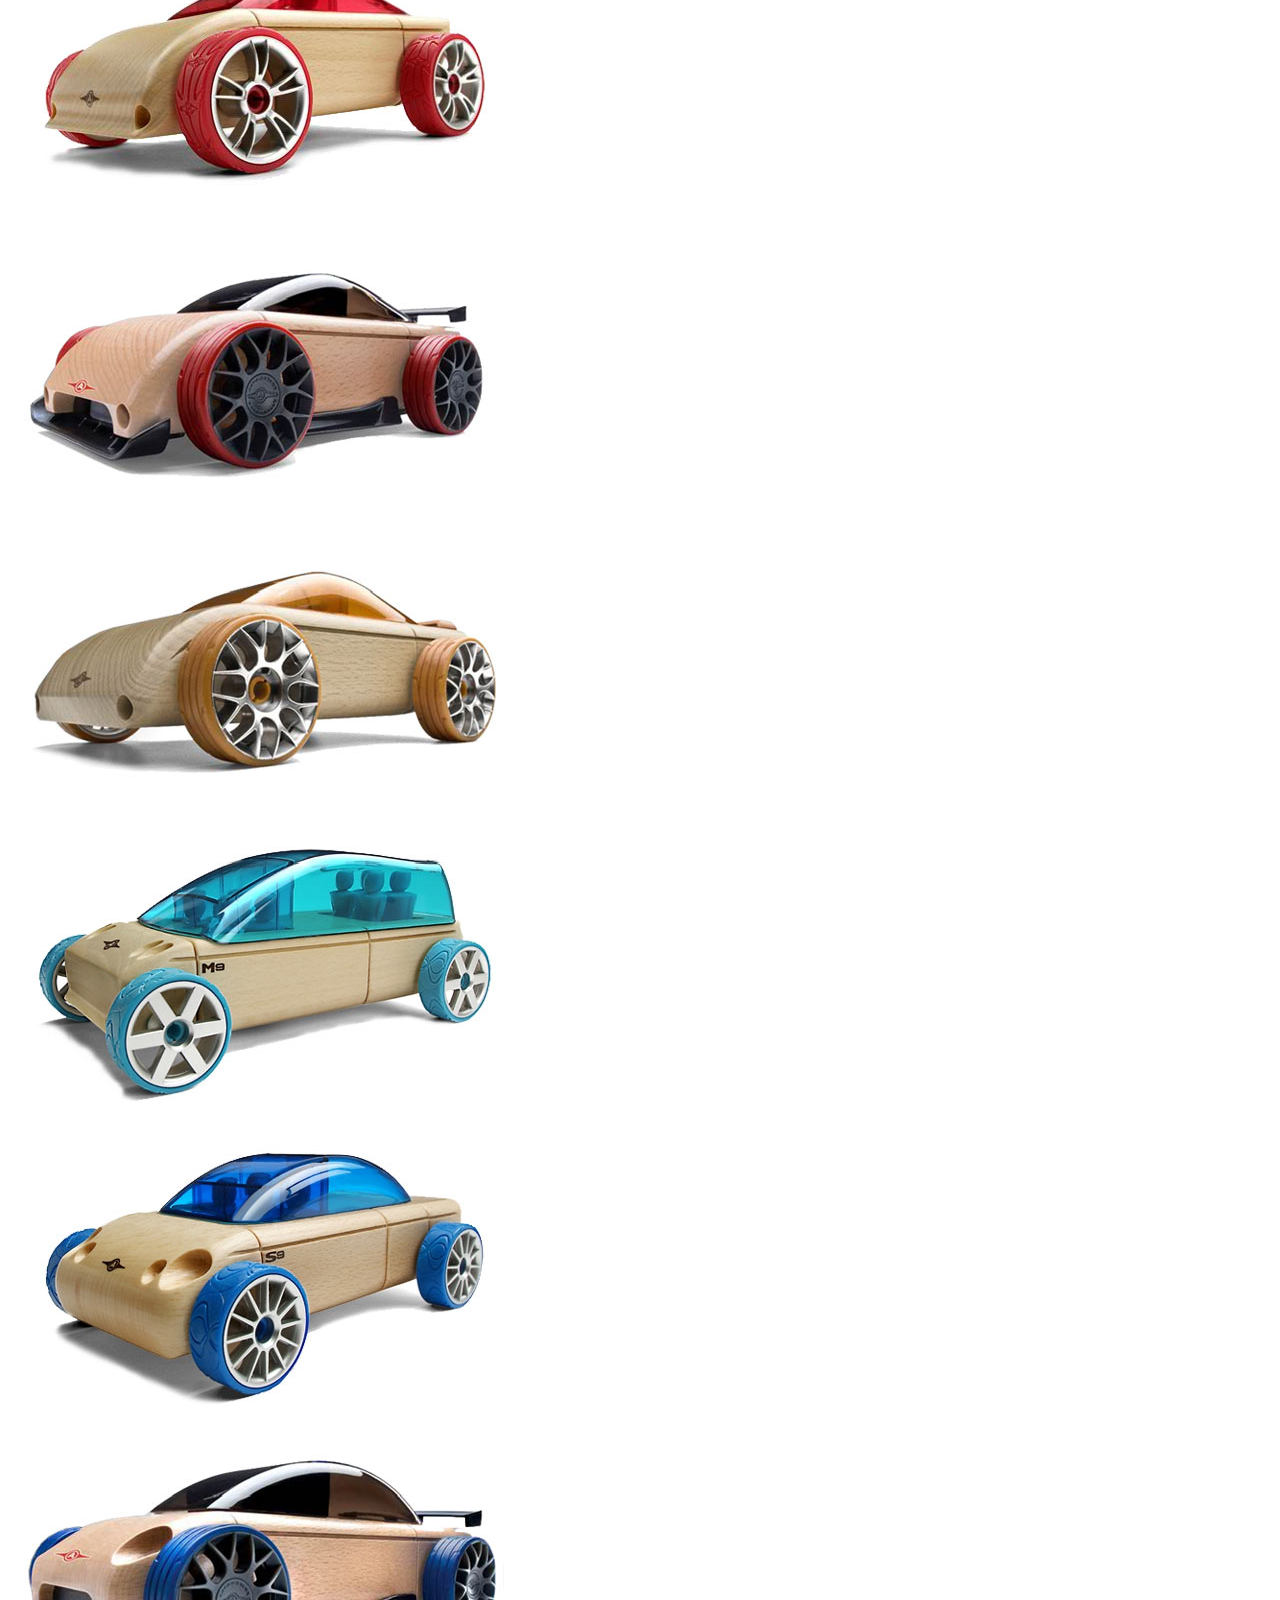
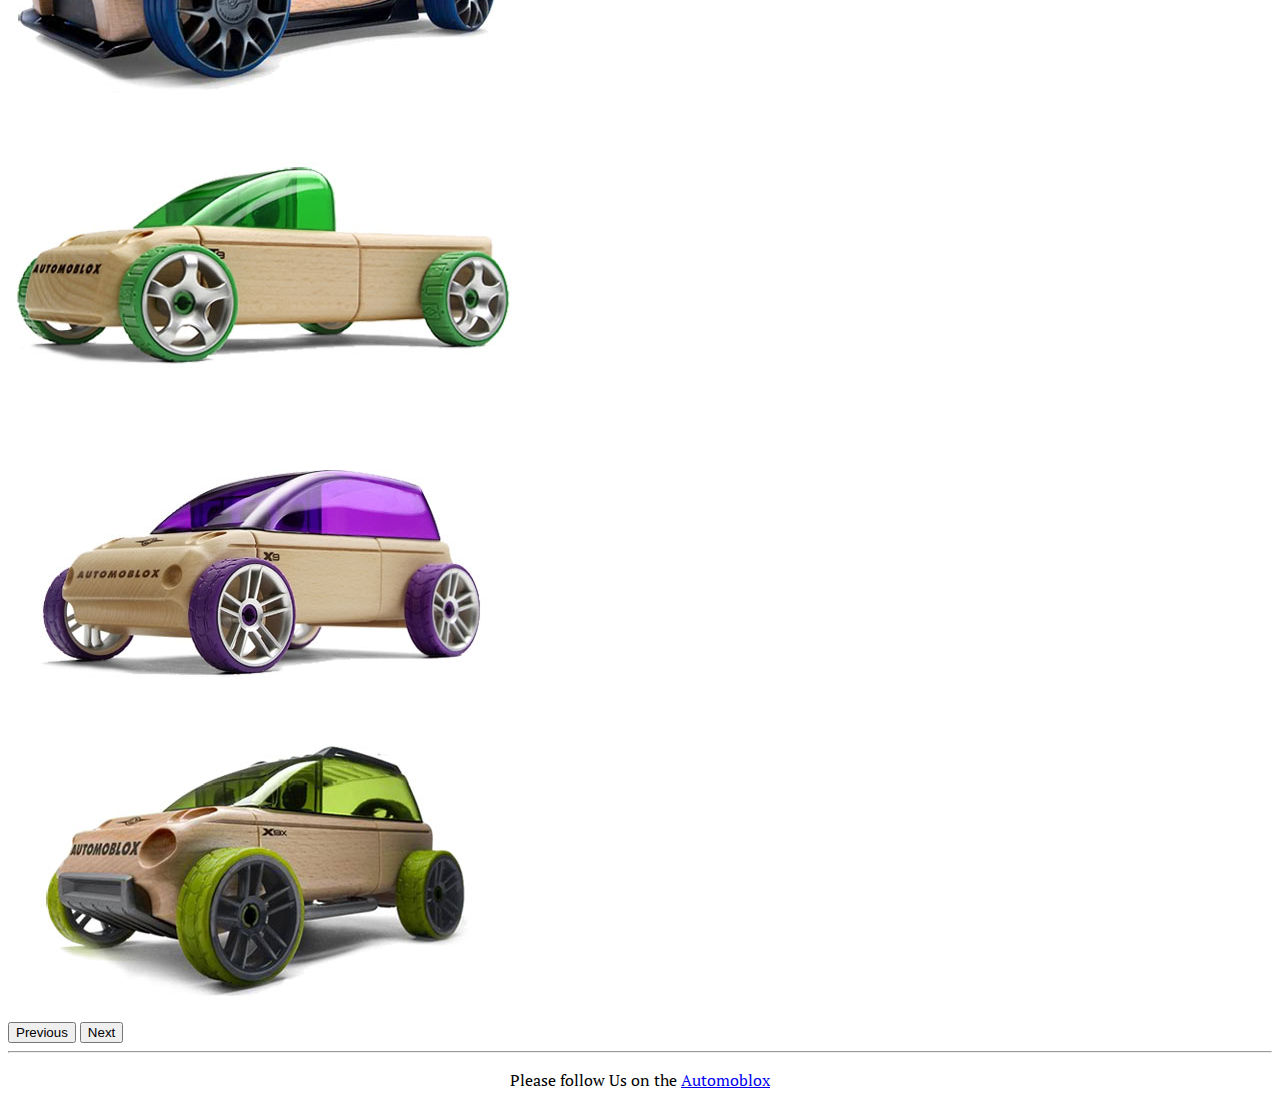
<file: index4.html>
<!doctype html>
<html lang="en">
  <head>
    <meta charset="utf-8">
    <meta name="viewport" content="width=device-width, initial-scale=1">
    <title>Automoblox</title>
    <link href="https://cdn.jsdelivr.net/npm/bootstrap@5.2.3/dist/css/bootstrap.min.css" rel="stylesheet" integrity="sha384-rbsA2VBKQhggwzxH7pPCaAqO46MgnOM80zW1RWuH61DGLwZJEdK2Kadq2F9CUG65" crossorigin="anonymous">
    <link rel="stylesheet" href="./css/style.css">
  </head>
  <body>
    <!--Navigation-->
      <nav class="navbar topnav navbar-expand-lg bg-light">
        <div class="container-fluid">
            <a class="navbar-brand" href="index.html">
                <img src="./images/automoblox_logo.jpg" alt="logo" width="85" height="45" class="d-inline-block align-text-top">
              </a>
          <button class="navbar-toggler" type="button" data-bs-toggle="collapse" data-bs-target="#navbarSupportedContent" aria-controls="navbarSupportedContent" aria-expanded="false" aria-label="Toggle navigation">
            <span class="navbar-toggler-icon"></span>
          </button>
          <div class="collapse navbar-collapse" id="navbarSupportedContent">
            <ul class="navbar-nav me-auto mb-2 mb-lg-0">
              <li class="nav-item">
                <a class="navbar-brand" href="index2.html">
                    <img src="./images/a9_small.jpg" alt="a9 small" width="45" height="35" class="d-inline-block align-text-top">A9 Model
                </a>
              </li>
              <li class="nav-item">
                <a class="navbar-brand" href="index3.html">
                    <img src="./images/a9s_small.jpg" alt="a9s small" width="45" height="35" class="d-inline-block align-text-top">A9S Model
                </a>
              </li>
              <li class="nav-item">
                <a class="navbar-brand" href="index4.html">
                    <img src="./images/c9_small.jpg" alt="c9 small" width="45" height="35" class="d-inline-block align-text-top">C9 Model
                </a>
              </li>
              <li class="nav-item">
                <a class="navbar-brand" href="index5.html">
                        <img src="./images/c9r_small.jpg" alt="c9r small" width="45" height="35" class="d-inline-block align-text-top">C9R 
                           Model
                </a>
              </li>
              <li class="nav-item">
                <a class="navbar-brand" href="index6.html">
                        <img src="./images/c9s_small.jpg" alt="c9s small" width="45" height="35" class="d-inline-block align-text-top">C9S 
                         Model
                </a>
              </li>
            </ul>
          </div>
        </div>
      </nav>
      <!--Main Content-->
    <main>
        <div class="container">
          <header></header>
              <h1>Automoblox</h1>
          <div class="row">
              <div class="col">
                  <h2>C9</h2>
                  <img src="./images/c9_large.jpg" alt="C9 large">
               </div>
               <div class="col">
                   <hr>
                   <p>BMW has its M-Cars. Mercedes has AMG. Automblox® has the C9-line. With larger wheels than the standard C9, lower profile tires, a lower ride height, a chin spoiler, side skirts, rear diffuser and rear wing, the Automoblox® C9-R speaks the language of serious driving fun. Plus for 2016, it features Brembo’s signature red calipers with slotted rotors, and HRE P101 bronze wheels.

                    18 Mix & Match Components 1 Automoblox® figure
                    MATERIALS - European beech wood, polycarbonate, ABS, TPR
                    COLOR - red AGE - 3+ MC - 3
                    L 179mm/7.05in W 114mm/4.50in H 65mm/2.56in
                    
                    FEATURING: interchangeable Brembo brake assemblies & HRE P101 performance wheels</p>
                    <hr>
               </div>
            </div> 
            <!--Carousel-->
            <div class="container">
              <h3>Press the arrow and you will see the whole collection.</h3>
            <div id="carouselExampleControls" class="carousel slide" data-bs-ride="carousel">
              <div class="carousel-inner">
                <div class="carousel-item active">
                  <img src="./images/a9_large.jpg" class="d-block w-100" alt="A9">
                </div>
                <div class="carousel-item">
                  <img src="./images/a9s_large.jpg" class="d-block w-100" alt="A9S">
                </div>
                <div class="carousel-item">
                  <img src="./images/c9_large.jpg" class="d-block w-100" alt="C9">
                </div>
                <div class="carousel-item">
                  <img src="./images/c9r_large.jpg" class="d-block w-100" alt="C9R">
                </div>
                <div class="carousel-item">
                  <img src="./images/c9s_large.jpg" class="d-block w-100" alt="C9S">
                </div>
                <div class="carousel-item">
                  <img src="./images/m9_large.jpg" class="d-block w-100" alt="M9">
                </div>
                <div class="carousel-item">
                  <img src="./images/s9_large.jpg" class="d-block w-100" alt="S9">
                </div>
                <div class="carousel-item">
                  <img src="./images/s9r_large.jpg" class="d-block w-100" alt="S9R">
                </div>
                <div class="carousel-item">
                  <img src="./images/t9_large.jpg" class="d-block w-100" alt="T9">
                </div>
                <div class="carousel-item">
                  <img src="./images/x9_large.jpg" class="d-block w-100" alt="X9">
                </div>
                <div class="carousel-item">
                  <img src="./images/x9x_large.jpg" class="d-block w-100" alt="X9X">
                </div>
              </div>
              <button class="carousel-control-prev" type="button" data-bs-target="#carouselExampleControls" data-bs-slide="prev">
                <span class="carousel-control-prev-icon" aria-hidden="true"></span>
                <span class="visually-hidden">Previous</span>
              </button>
              <button class="carousel-control-next" type="button" data-bs-target="#carouselExampleControls" data-bs-slide="next">
                <span class="carousel-control-next-icon" aria-hidden="true"></span>
                <span class="visually-hidden">Next</span>
              </button>
            </div>
          </div>
        </div>
    </main> 
    <!--footer-->
    <footer>
      <hr>
      <p>Please follow Us on the <a href="https://www.brembo.com/en/company/news/automoblox">Automoblox</a></p>
    </footer>   
    <script src="https://cdn.jsdelivr.net/npm/bootstrap@5.2.3/dist/js/bootstrap.bundle.min.js" integrity="sha384-kenU1KFdBIe4zVF0s0G1M5b4hcpxyD9F7jL+jjXkk+Q2h455rYXK/7HAuoJl+0I4" crossorigin="anonymous"></script>
  </body>
</html>
</file>
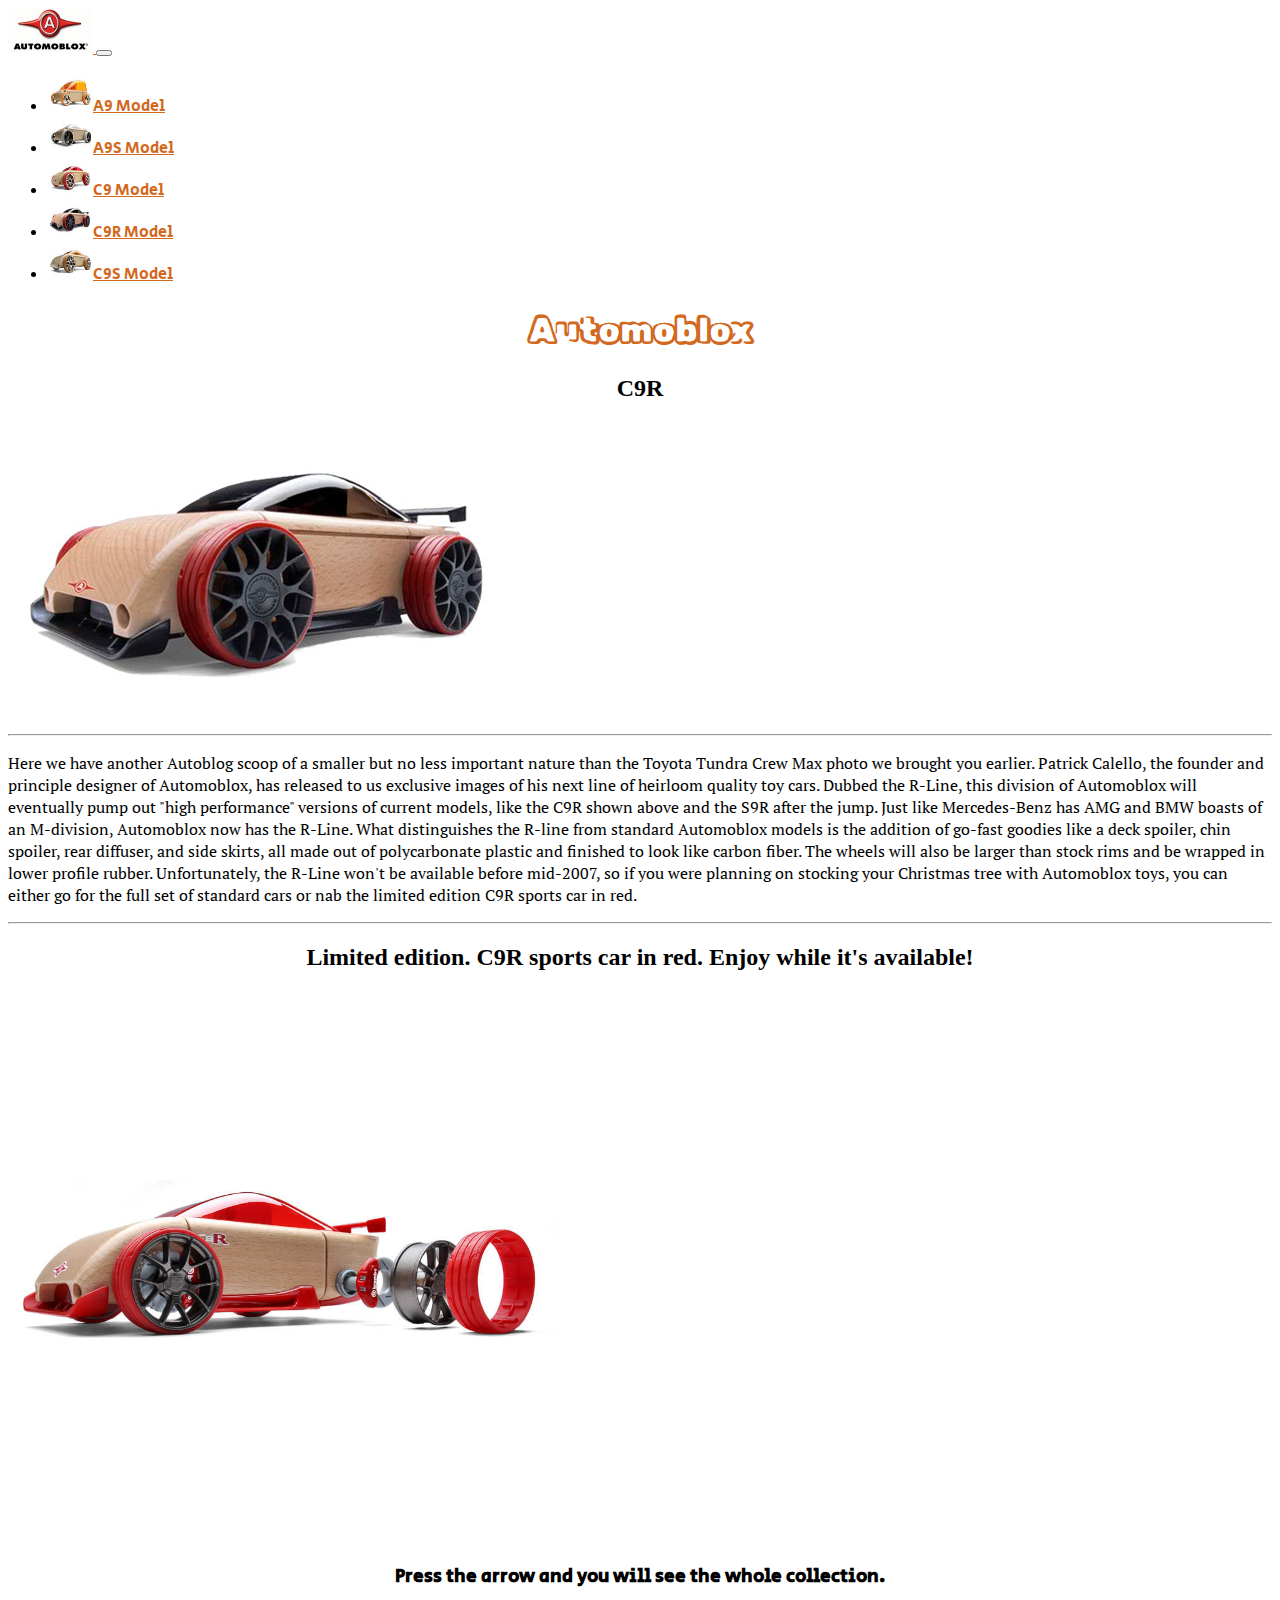
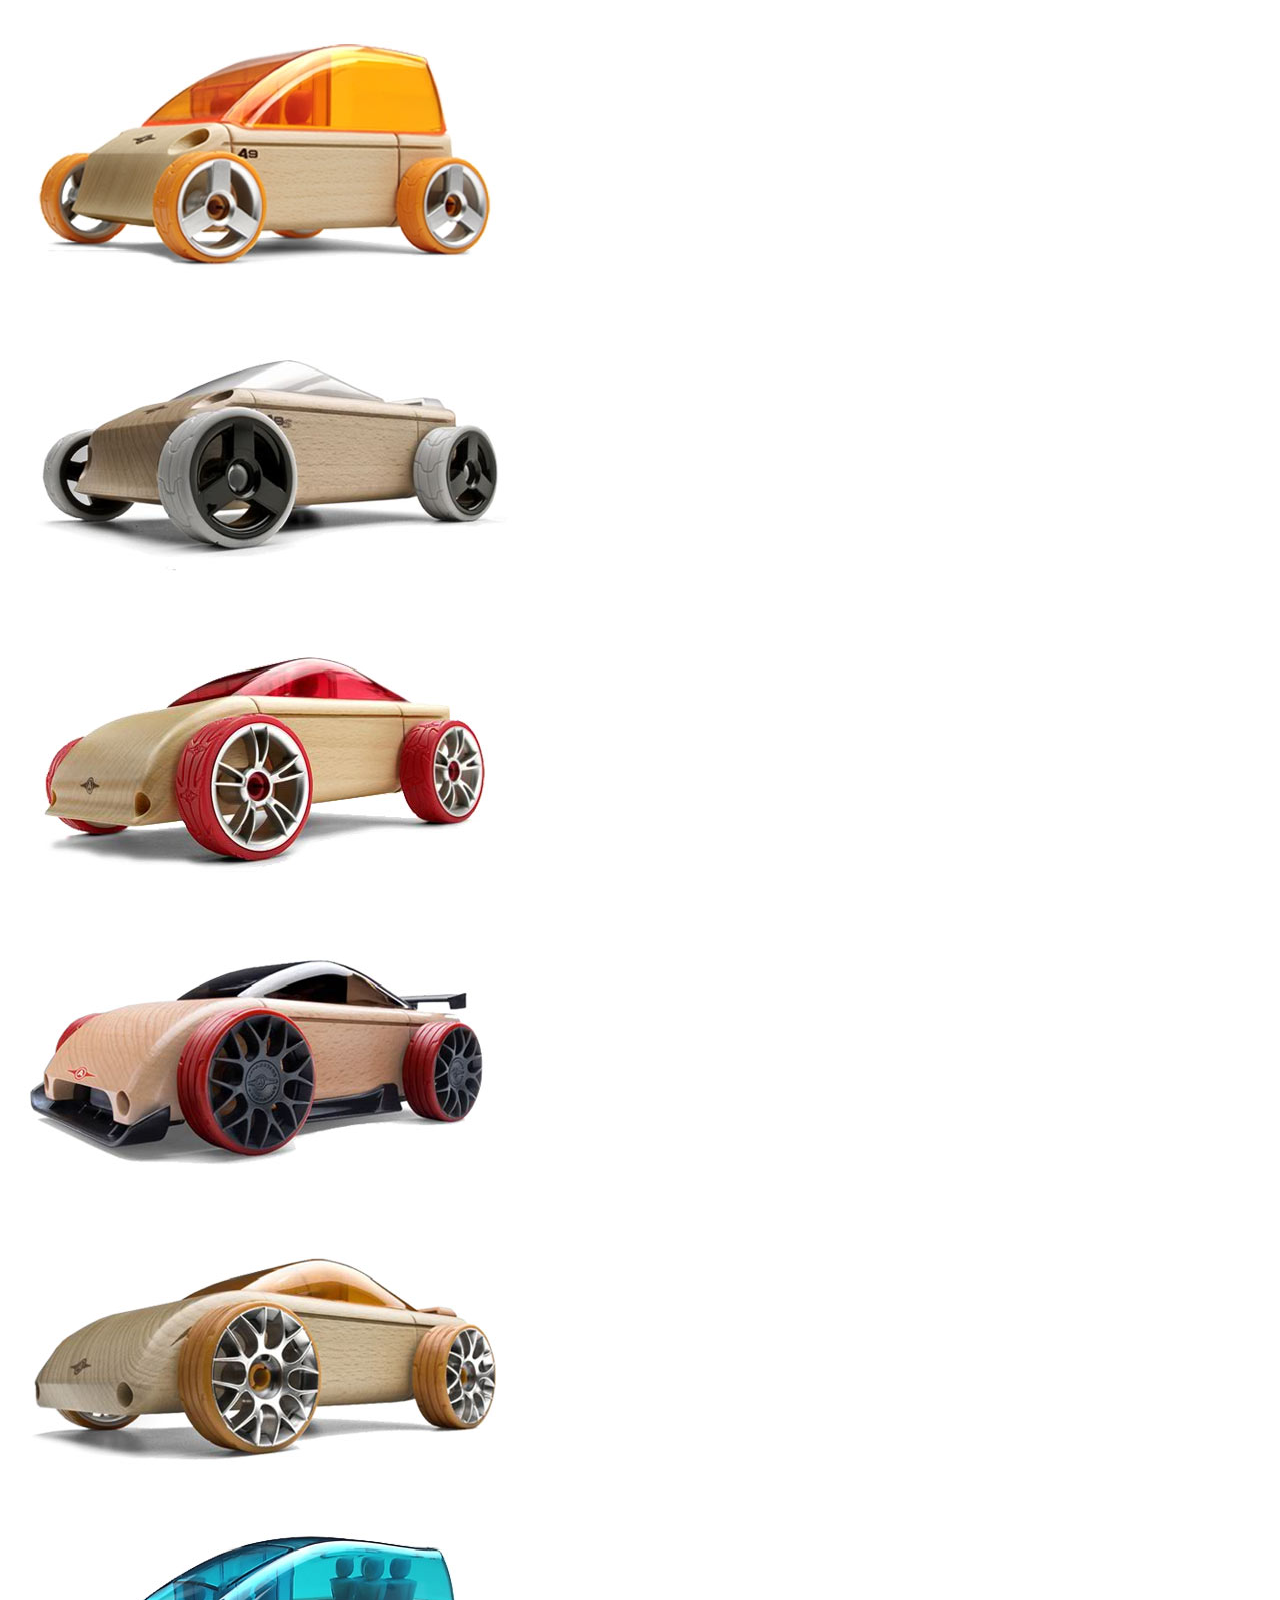
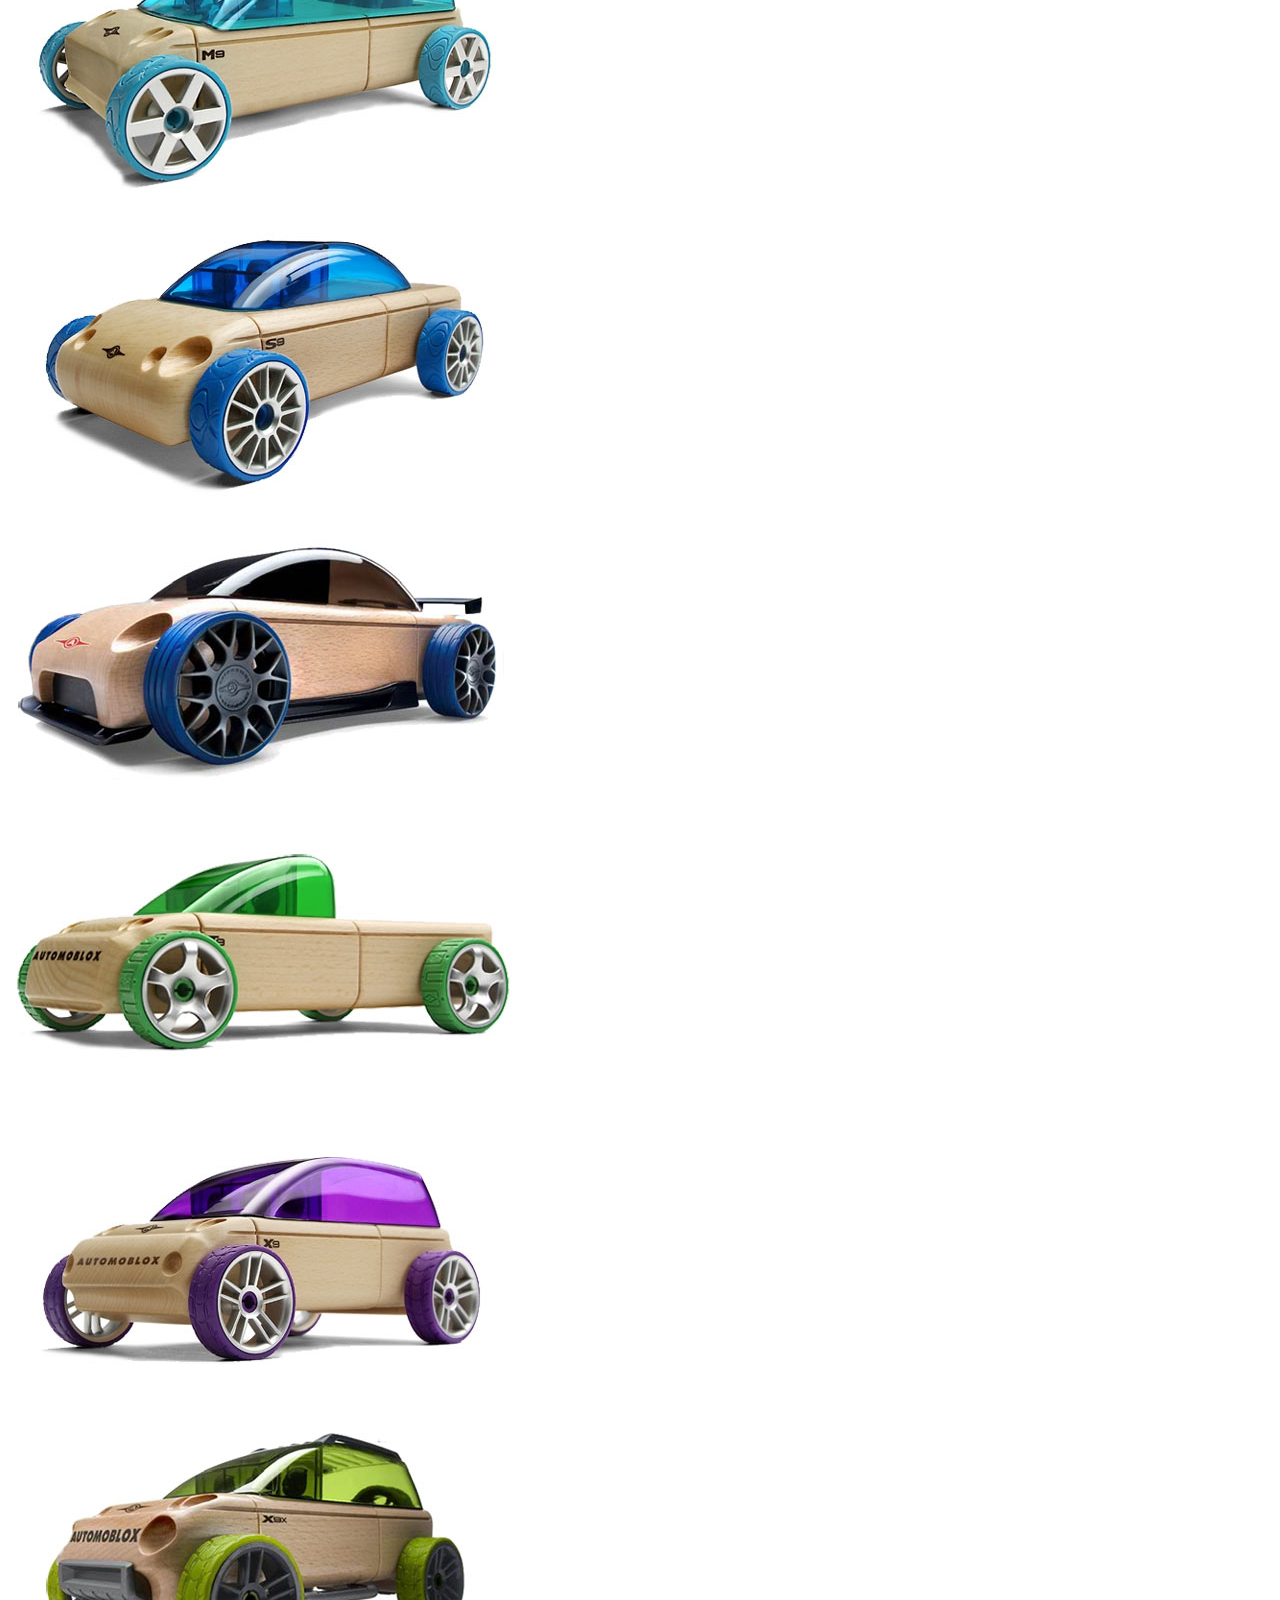
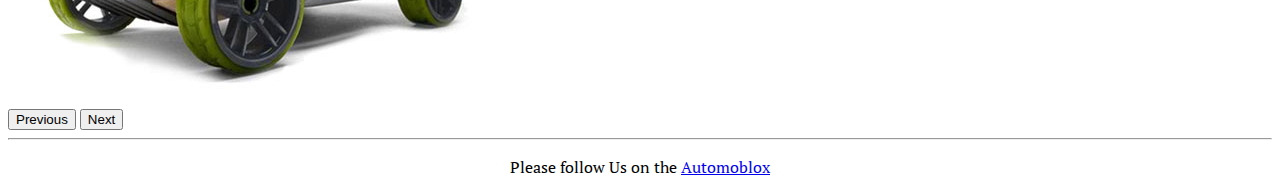
<file: index5.html>
<!doctype html>
<html lang="en">
  <head>
    <meta charset="utf-8">
    <meta name="viewport" content="width=device-width, initial-scale=1">
    <title>Automoblox</title>
    <link href="https://cdn.jsdelivr.net/npm/bootstrap@5.2.3/dist/css/bootstrap.min.css" rel="stylesheet" integrity="sha384-rbsA2VBKQhggwzxH7pPCaAqO46MgnOM80zW1RWuH61DGLwZJEdK2Kadq2F9CUG65" crossorigin="anonymous">
    <link rel="stylesheet" href="./css/style.css">
  </head>
  <body>
    <!--Navigation-->
      <nav class="navbar topnav navbar-expand-lg bg-light">
        <div class="container-fluid">
            <a class="navbar-brand" href="index.html">
                <img src="./images/automoblox_logo.jpg" alt="logo" width="85" height="45" class="d-inline-block align-text-top">
              </a>
          <button class="navbar-toggler" type="button" data-bs-toggle="collapse" data-bs-target="#navbarSupportedContent" aria-controls="navbarSupportedContent" aria-expanded="false" aria-label="Toggle navigation">
            <span class="navbar-toggler-icon"></span>
          </button>
          <div class="collapse navbar-collapse" id="navbarSupportedContent">
            <ul class="navbar-nav me-auto mb-2 mb-lg-0">
              <li class="nav-item">
                <a class="navbar-brand" href="index2.html">
                    <img src="./images/a9_small.jpg" alt="a9 small" width="45" height="35" class="d-inline-block align-text-top">A9 Model
                </a>
              </li>
              <li class="nav-item">
                <a class="navbar-brand" href="index3.html">
                    <img src="./images/a9s_small.jpg" alt="a9s small" width="45" height="35" class="d-inline-block align-text-top">A9S Model
                </a>
              </li>
              <li class="nav-item">
                <a class="navbar-brand" href="index4.html">
                    <img src="./images/c9_small.jpg" alt="c9 small" width="45" height="35" class="d-inline-block align-text-top">C9 Model
                </a>
              </li>
              <li class="nav-item">
                <a class="navbar-brand" href="index5.html">
                        <img src="./images/c9r_small.jpg" alt="c9r small" width="45" height="35" class="d-inline-block align-text-top">C9R Model
                </a>
              </li>
              <li class="nav-item">
                <a class="navbar-brand" href="index6.html">
                        <img src="./images/c9s_small.jpg" alt="c9s small" width="45" height="35" class="d-inline-block align-text-top">C9S Model
                </a>
              </li>
            </ul>
          </div>
        </div>
      </nav>
    <!--Main Content-->
    <main>
        <div class="container">
          <header></header>
              <h1>Automoblox</h1>
          <div class="row">
              <div class="col-6">
                  <h2>C9R</h2>
                  <img src="./images/c9r_large.jpg" alt="C9R large">
               </div>
               <div class="col-6">
                   <hr>
                   <p>Here we have another Autoblog scoop of a smaller but no less important nature than the Toyota Tundra Crew Max photo we brought you earlier. Patrick Calello, the founder and principle designer of Automoblox, has released to us exclusive images of his next line of heirloom quality toy cars. Dubbed the R-Line, this division of Automoblox will eventually pump out "high performance" versions of current models, like the C9R shown above and the S9R after the jump. Just like Mercedes-Benz has AMG and BMW boasts of an M-division, Automoblox now has the R-Line. What distinguishes the R-line from standard Automoblox models is the addition of go-fast goodies like a deck spoiler, chin spoiler, rear diffuser, and side skirts, all made out of polycarbonate plastic and finished to look like carbon fiber. The wheels will also be larger than stock rims and be wrapped in lower profile rubber. Unfortunately, the R-Line won't be available before mid-2007, so if you were planning on stocking your Christmas tree with Automoblox toys, you can either go for the full set of standard cars or nab the limited edition C9R sports car in red.</p>
                   <hr>
               </div>
               <div class="container">
                <h2>Limited edition. C9R sports car in red. Enjoy while it's available!</h2>
                <img id=image3 src="./images/2016-C9R.jpg" alt="C9R large">
              </div>
            </div>
            <!--Carousel-->
            <div class="container">
              <h3>Press the arrow and you will see the whole collection.</h3>
            <div id="carouselExampleControls" class="carousel slide" data-bs-ride="carousel">
              <div class="carousel-inner">
                <div class="carousel-item active">
                  <img src="./images/a9_large.jpg" class="d-block w-100" alt="A9">
                </div>
                <div class="carousel-item">
                  <img src="./images/a9s_large.jpg" class="d-block w-100" alt="A9S">
                </div>
                <div class="carousel-item">
                  <img src="./images/c9_large.jpg" class="d-block w-100" alt="C9">
                </div>
                <div class="carousel-item">
                  <img src="./images/c9r_large.jpg" class="d-block w-100" alt="C9R">
                </div>
                <div class="carousel-item">
                  <img src="./images/c9s_large.jpg" class="d-block w-100" alt="C9S">
                </div>
                <div class="carousel-item">
                  <img src="./images/m9_large.jpg" class="d-block w-100" alt="M9">
                </div>
                <div class="carousel-item">
                  <img src="./images/s9_large.jpg" class="d-block w-100" alt="S9">
                </div>
                <div class="carousel-item">
                  <img src="./images/s9r_large.jpg" class="d-block w-100" alt="S9R">
                </div>
                <div class="carousel-item">
                  <img src="./images/t9_large.jpg" class="d-block w-100" alt="T9">
                </div>
                <div class="carousel-item">
                  <img src="./images/x9_large.jpg" class="d-block w-100" alt="X9">
                </div>
                <div class="carousel-item">
                  <img src="./images/x9x_large.jpg" class="d-block w-100" alt="X9X">
                </div>
              </div>
              <button class="carousel-control-prev" type="button" data-bs-target="#carouselExampleControls" data-bs-slide="prev">
                <span class="carousel-control-prev-icon" aria-hidden="true"></span>
                <span class="visually-hidden">Previous</span>
              </button>
              <button class="carousel-control-next" type="button" data-bs-target="#carouselExampleControls" data-bs-slide="next">
                <span class="carousel-control-next-icon" aria-hidden="true"></span>
                <span class="visually-hidden">Next</span>
              </button>
            </div>
          </div>
        </div> 
    </main>
    <!--Footer-->
    <footer>
      <hr>
      <p>Please follow Us on the <a href="https://www.brembo.com/en/company/news/automoblox">Automoblox</a></p>
    </footer>   
    <script src="https://cdn.jsdelivr.net/npm/bootstrap@5.2.3/dist/js/bootstrap.bundle.min.js" integrity="sha384-kenU1KFdBIe4zVF0s0G1M5b4hcpxyD9F7jL+jjXkk+Q2h455rYXK/7HAuoJl+0I4" crossorigin="anonymous"></script>
  </body>
</html>
</file>
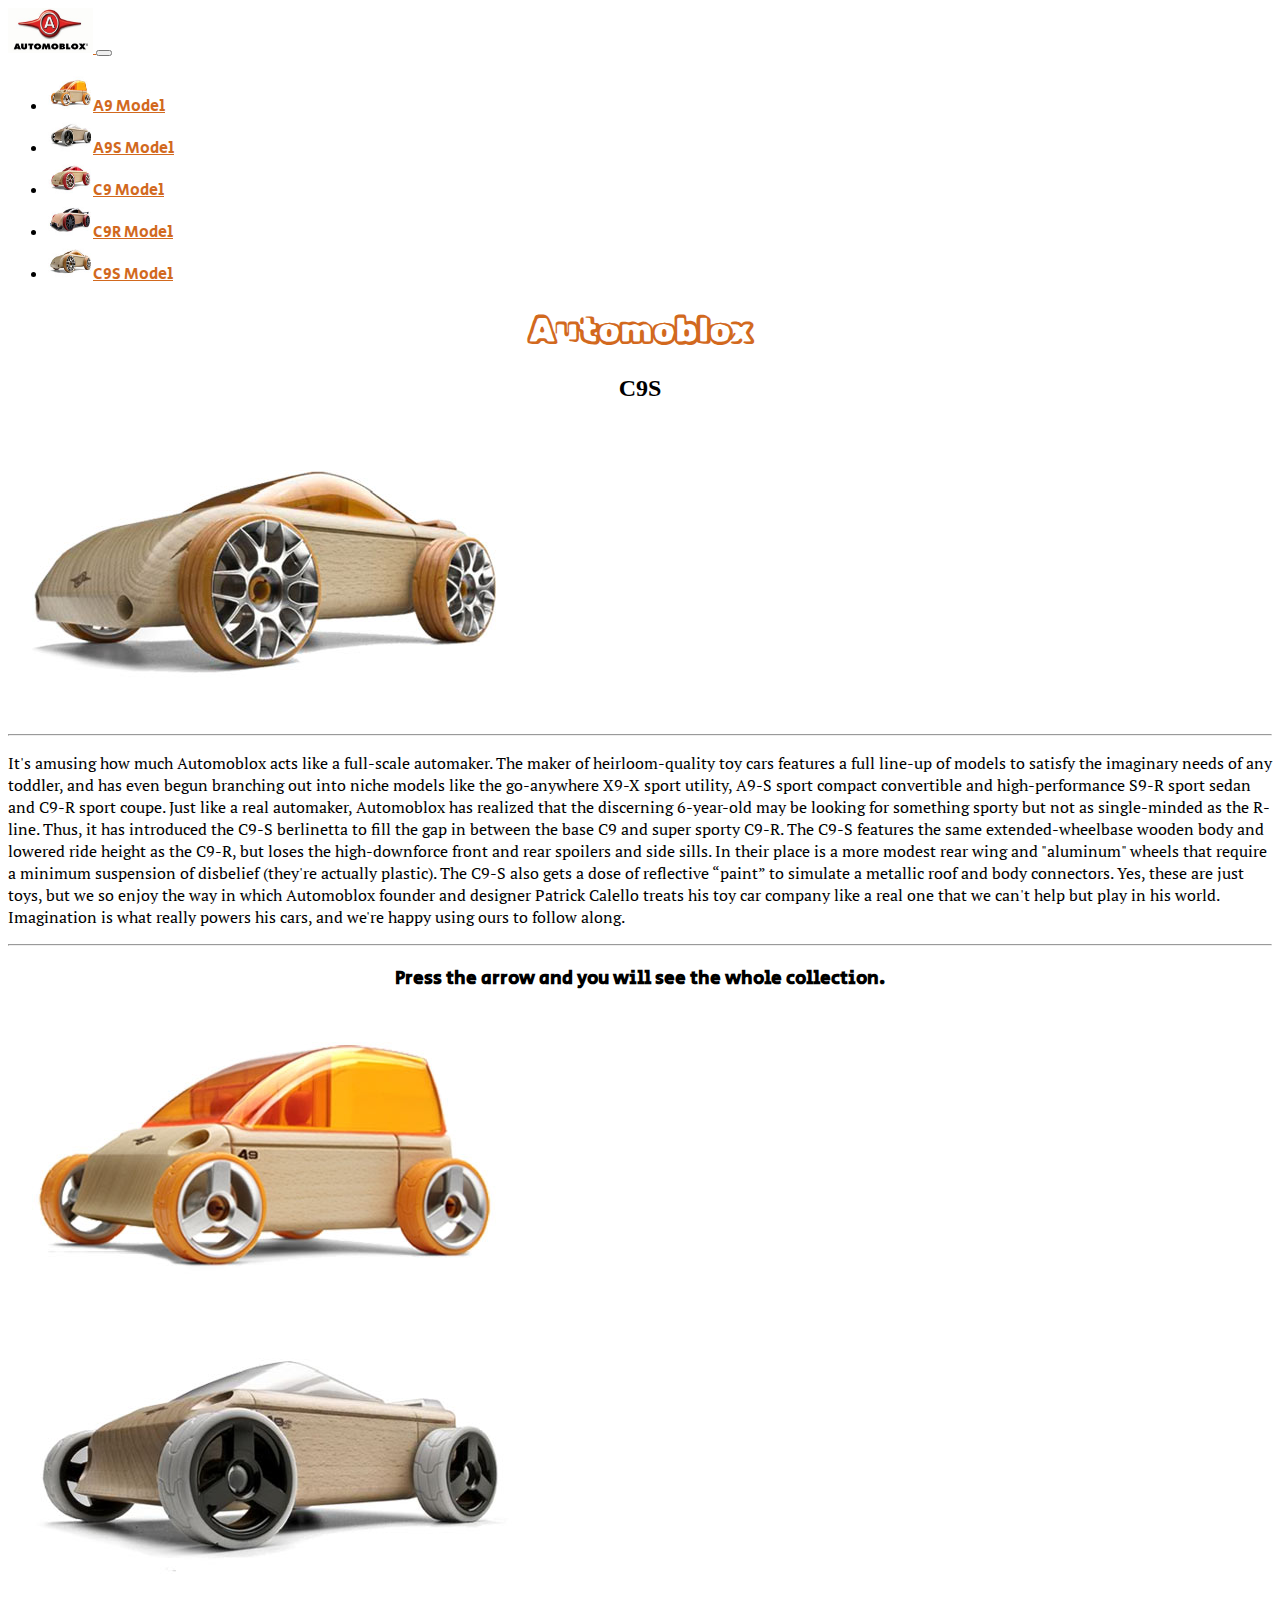
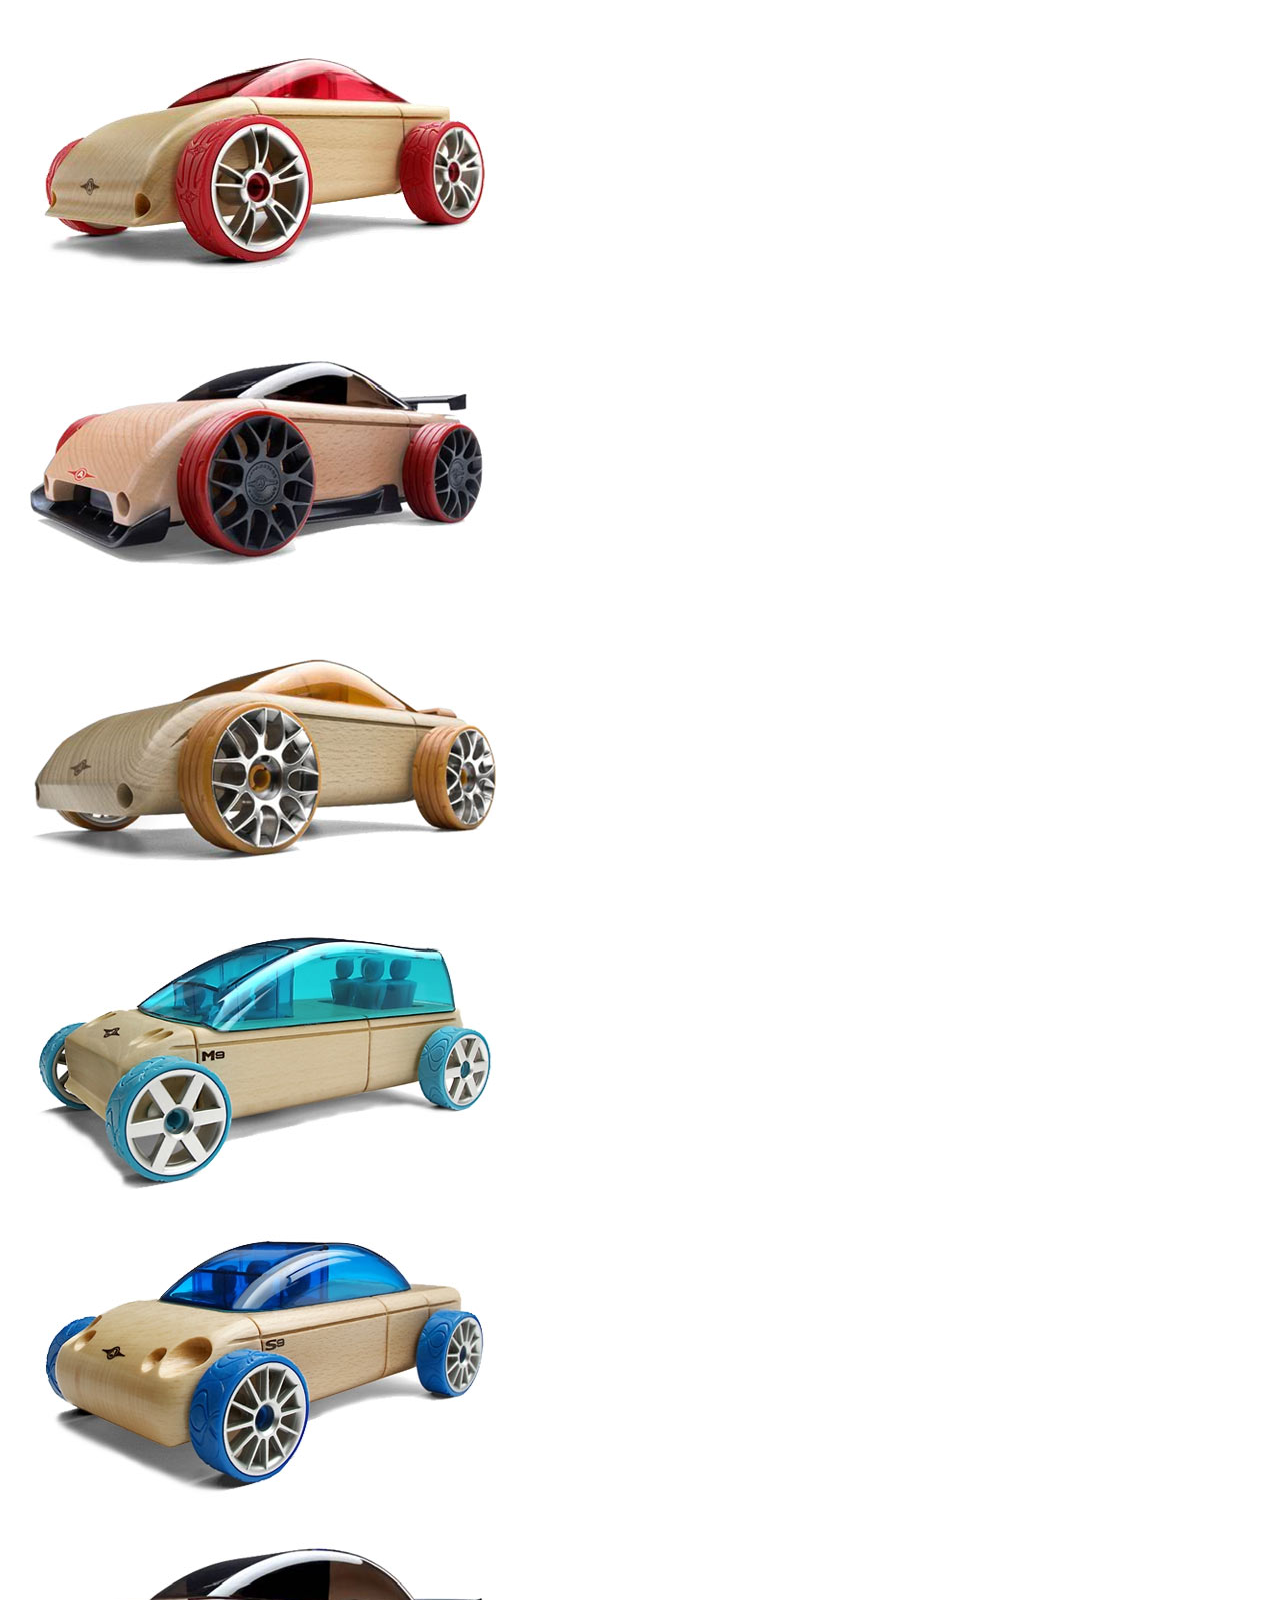
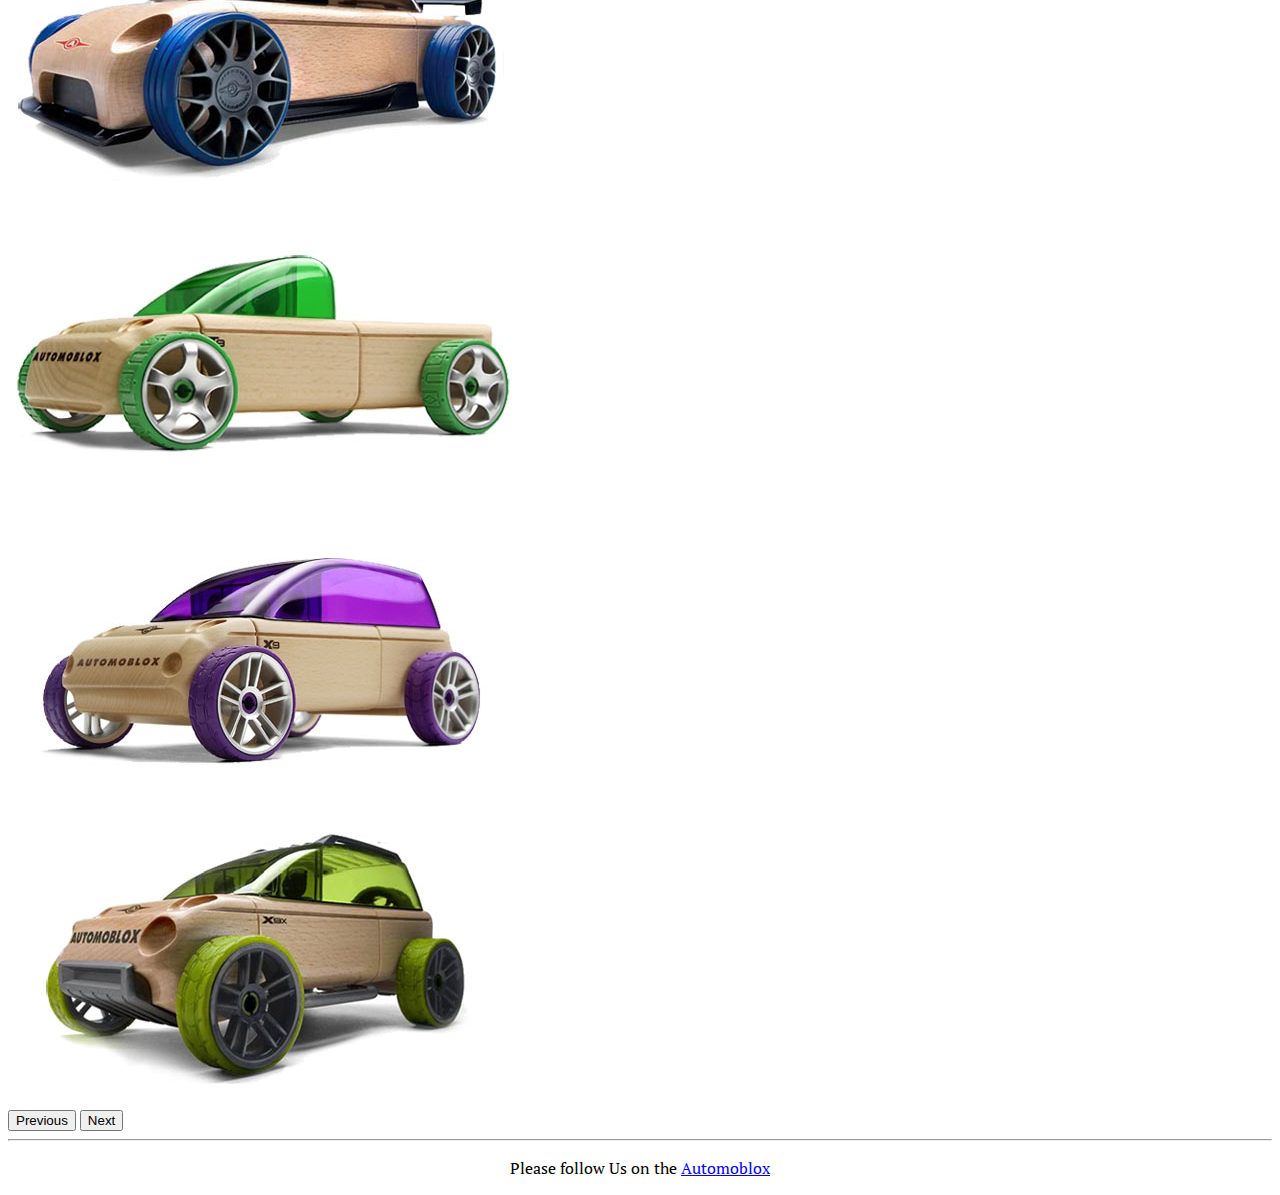
<file: index6.html>
<!doctype html>
<html lang="en">
  <head>
    <meta charset="utf-8">
    <meta name="viewport" content="width=device-width, initial-scale=1">
    <title>Automoblox</title>
    <link href="https://cdn.jsdelivr.net/npm/bootstrap@5.2.3/dist/css/bootstrap.min.css" rel="stylesheet" integrity="sha384-rbsA2VBKQhggwzxH7pPCaAqO46MgnOM80zW1RWuH61DGLwZJEdK2Kadq2F9CUG65" crossorigin="anonymous">
    <link rel="stylesheet" href="./css/style.css">
  </head>
  <body>
    <!--Navigation-->
      <nav class="navbar topnav navbar-expand-lg bg-light">
        <div class="container-fluid">
            <a class="navbar-brand" href="index.html">
                <img src="./images/automoblox_logo.jpg" alt="logo" width="85" height="45" class="d-inline-block align-text-top">
              </a>
          <button class="navbar-toggler" type="button" data-bs-toggle="collapse" data-bs-target="#navbarSupportedContent" aria-controls="navbarSupportedContent" aria-expanded="false" aria-label="Toggle navigation">
            <span class="navbar-toggler-icon"></span>
          </button>
          <div class="collapse navbar-collapse" id="navbarSupportedContent">
            <ul class="navbar-nav me-auto mb-2 mb-lg-0">
              <li class="nav-item">
                <a class="navbar-brand" href="index2.html">
                    <img src="./images/a9_small.jpg" alt="a9 small" width="45" height="35" class="d-inline-block align-text-top">A9 Model
                </a>
              </li>
              <li class="nav-item">
                <a class="navbar-brand" href="index3.html">
                    <img src="./images/a9s_small.jpg" alt="a9s small" width="45" height="35" class="d-inline-block align-text-top">A9S Model
                </a>
              </li>
              <li class="nav-item">
                <a class="navbar-brand" href="index4.html">
                    <img src="./images/c9_small.jpg" alt="c9 small" width="45" height="35" class="d-inline-block align-text-top">C9 Model
                </a>
              </li>
              <li class="nav-item">
                <a class="navbar-brand" href="index5.html">
                        <img src="./images/c9r_small.jpg" alt="c9r small" width="45" height="35" class="d-inline-block align-text-top">C9R Model
                </a>
              </li>
              <li class="nav-item">
                <a class="navbar-brand" href="index6.html">
                        <img src="./images/c9s_small.jpg" alt="c9s small" width="45" height="35" class="d-inline-block align-text-top">C9S Model
                </a>
              </li>
            </ul>
          </div>
        </div>
      </nav>
      <!--Main Content-->
    <main>
        <div class="container">
          <header></header>
              <h1>Automoblox</h1>
          <div class="row">
              <div class="col">
                  <h2>C9S</h2>
                  <img src="./images/c9s_large.jpg" alt="C9S large">
               </div>
               <div class="col">
                   <hr>
                   <p>It's amusing how much Automoblox acts like a full-scale automaker. The maker of heirloom-quality toy cars features a full line-up of models to satisfy the imaginary needs of any toddler, and has even begun branching out into niche models like the go-anywhere X9-X sport utility, A9-S sport compact convertible and high-performance S9-R sport sedan and C9-R sport coupe. Just like a real automaker, Automoblox has realized that the discerning 6-year-old may be looking for something sporty but not as single-minded as the R-line. Thus, it has introduced the C9-S berlinetta to fill the gap in between the base C9 and super sporty C9-R.

                    The C9-S features the same extended-wheelbase wooden body and lowered ride height as the C9-R, but loses the high-downforce front and rear spoilers and side sills. In their place is a more modest rear wing and "aluminum" wheels that require a minimum suspension of disbelief (they're actually plastic). The C9-S also gets a dose of reflective <q>paint</q> to simulate a metallic roof and body connectors.
                    
                    Yes, these are just toys, but we so enjoy the way in which Automoblox founder and designer Patrick Calello treats his toy car company like a real one that we can't help but play in his world. Imagination is what really powers his cars, and we're happy using ours to follow along.</p>
                    <hr>
               </div>
            </div> 
            <div class="container">
              <!--Carousel-->
              <h3>Press the arrow and you will see the whole collection.</h3>
            <div id="carouselExampleControls" class="carousel slide" data-bs-ride="carousel">
              <div class="carousel-inner">
                <div class="carousel-item active">
                  <img src="./images/a9_large.jpg" class="d-block w-100" alt="A9">
                </div>
                <div class="carousel-item">
                  <img src="./images/a9s_large.jpg" class="d-block w-100" alt="A9S">
                </div>
                <div class="carousel-item">
                  <img src="./images/c9_large.jpg" class="d-block w-100" alt="C9">
                </div>
                <div class="carousel-item">
                  <img src="./images/c9r_large.jpg" class="d-block w-100" alt="C9R">
                </div>
                <div class="carousel-item">
                  <img src="./images/c9s_large.jpg" class="d-block w-100" alt="C9S">
                </div>
                <div class="carousel-item">
                  <img src="./images/m9_large.jpg" class="d-block w-100" alt="M9">
                </div>
                <div class="carousel-item">
                  <img src="./images/s9_large.jpg" class="d-block w-100" alt="S9">
                </div>
                <div class="carousel-item">
                  <img src="./images/s9r_large.jpg" class="d-block w-100" alt="S9R">
                </div>
                <div class="carousel-item">
                  <img src="./images/t9_large.jpg" class="d-block w-100" alt="T9">
                </div>
                <div class="carousel-item">
                  <img src="./images/x9_large.jpg" class="d-block w-100" alt="X9">
                </div>
                <div class="carousel-item">
                  <img src="./images/x9x_large.jpg" class="d-block w-100" alt="X9X">
                </div>
              </div>
              <button class="carousel-control-prev" type="button" data-bs-target="#carouselExampleControls" data-bs-slide="prev">
                <span class="carousel-control-prev-icon" aria-hidden="true"></span>
                <span class="visually-hidden">Previous</span>
              </button>
              <button class="carousel-control-next" type="button" data-bs-target="#carouselExampleControls" data-bs-slide="next">
                <span class="carousel-control-next-icon" aria-hidden="true"></span>
                <span class="visually-hidden">Next</span>
              </button>
            </div>
          </div> 
        </div>
    </main> 
    <!--Footer--> 
    <footer>
      <hr>
      <p>Please follow Us on the <a href="https://www.brembo.com/en/company/news/automoblox">Automoblox</a></p>
    </footer> 
    <script src="https://cdn.jsdelivr.net/npm/bootstrap@5.2.3/dist/js/bootstrap.bundle.min.js" integrity="sha384-kenU1KFdBIe4zVF0s0G1M5b4hcpxyD9F7jL+jjXkk+Q2h455rYXK/7HAuoJl+0I4" crossorigin="anonymous"></script>
  </body>
</html>
</file>
<file: css/style.css>
/*Added link to import new interesting font for this project*/
@import url('https://fonts.googleapis.com/css2?family=Rubik+Vinyl&display=swap');
@import url('https://fonts.googleapis.com/css2?family=Secular+One&display=swap');
@import url('https://fonts.googleapis.com/css2?family=PT+Serif&display=swap');

/*Style H1*/
h1{
    display: grid;
    justify-content: center;
    font-family: 'Rubik Vinyl', cursive;
    font-size: 35px;
    color:chocolate;
}
/*Style H2*/
h2 {
    display: grid;
    justify-content: center;
}
/*Style images*/
#image1{
    width: 750px;
    height: 450px;
}
#image2{
    width: 750px;
    height: 450px;
}
/*Style nav bar*/
.navbar {
    font-family: 'Secular One', sans-serif;
}
/*Change the font of p element to make it more readable */
p {
    font-family: 'PT Serif', serif;
}
/*style the carousel items*/
.carousel-item{
    width: 550px;
    height: 300px ;
}
/*Change color of navigation bar*/
.topnav a{
    color:chocolate;
}
/*Style H3*/
h3 {
    display: grid;
    justify-content: center;
    font-family: 'Secular One', sans-serif;

}

#image3{
    width: 550px;
}

footer {
    text-align: center;
}
</file>
